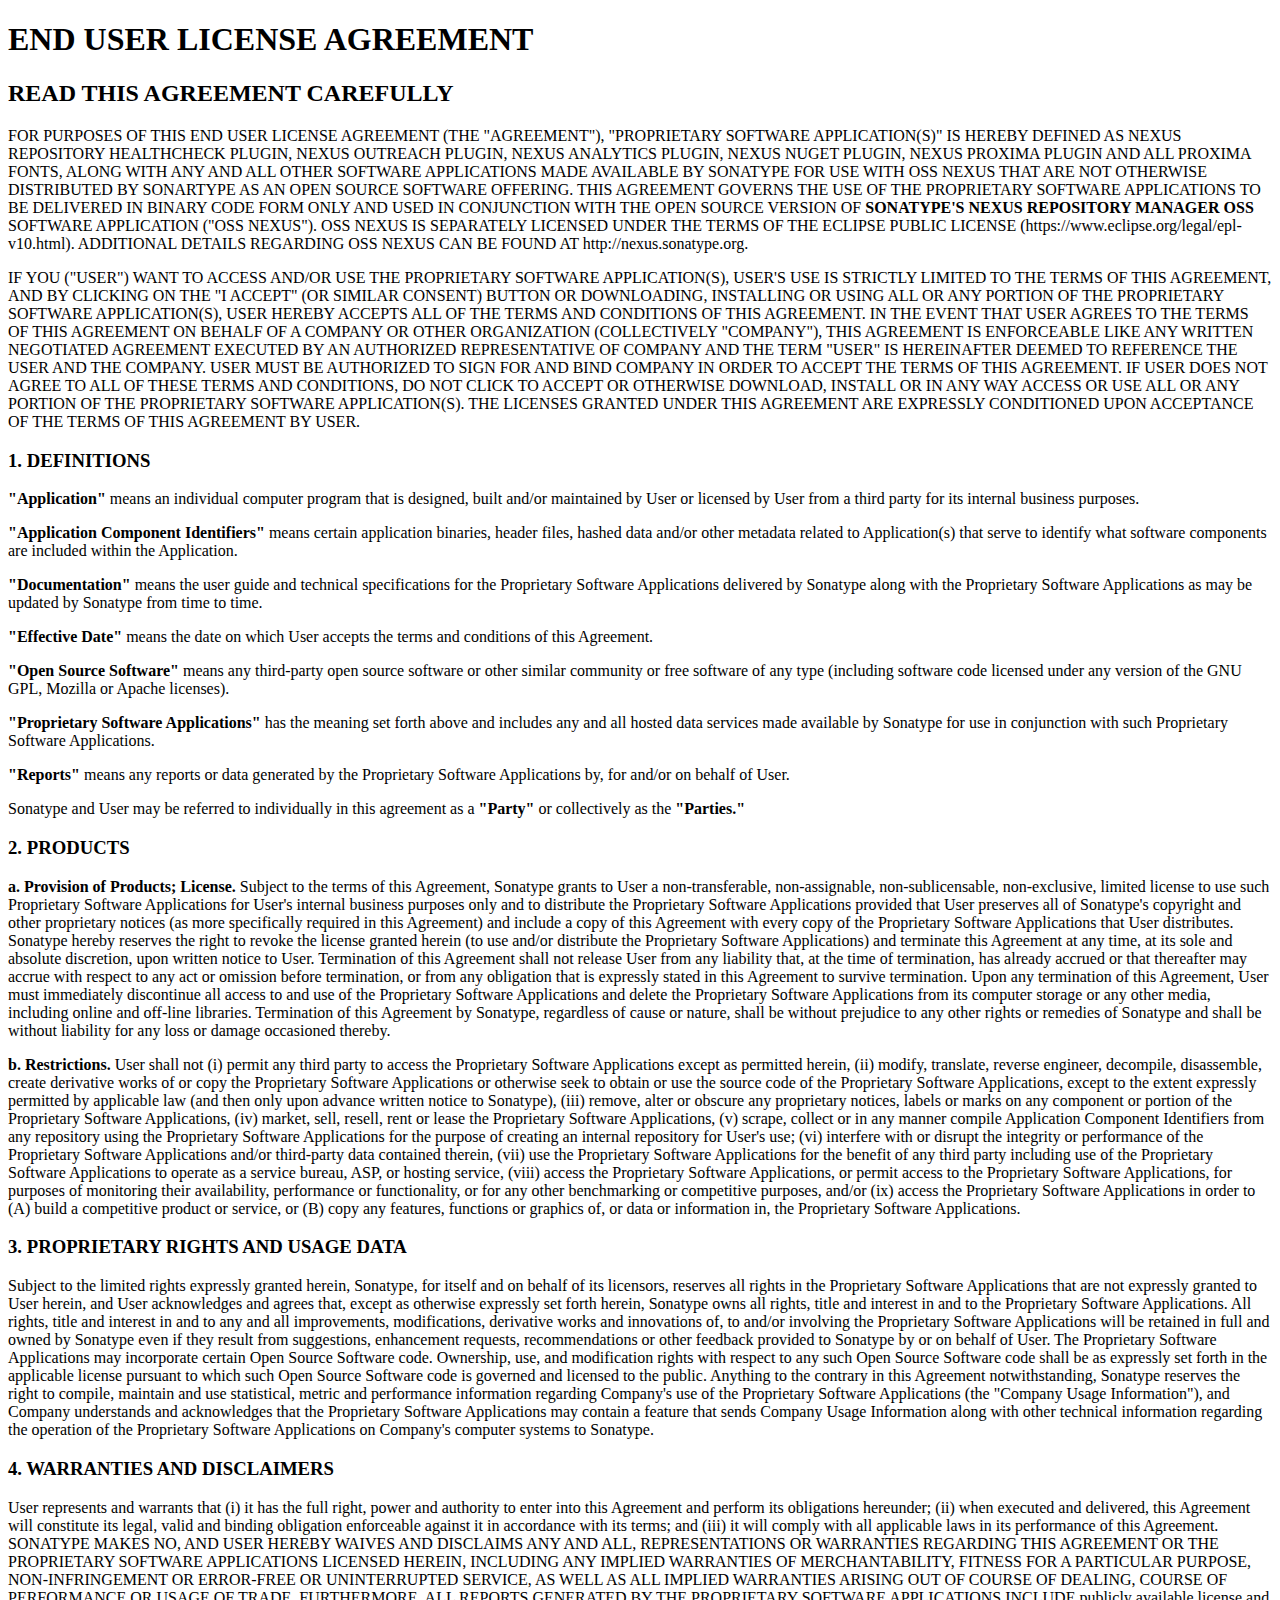
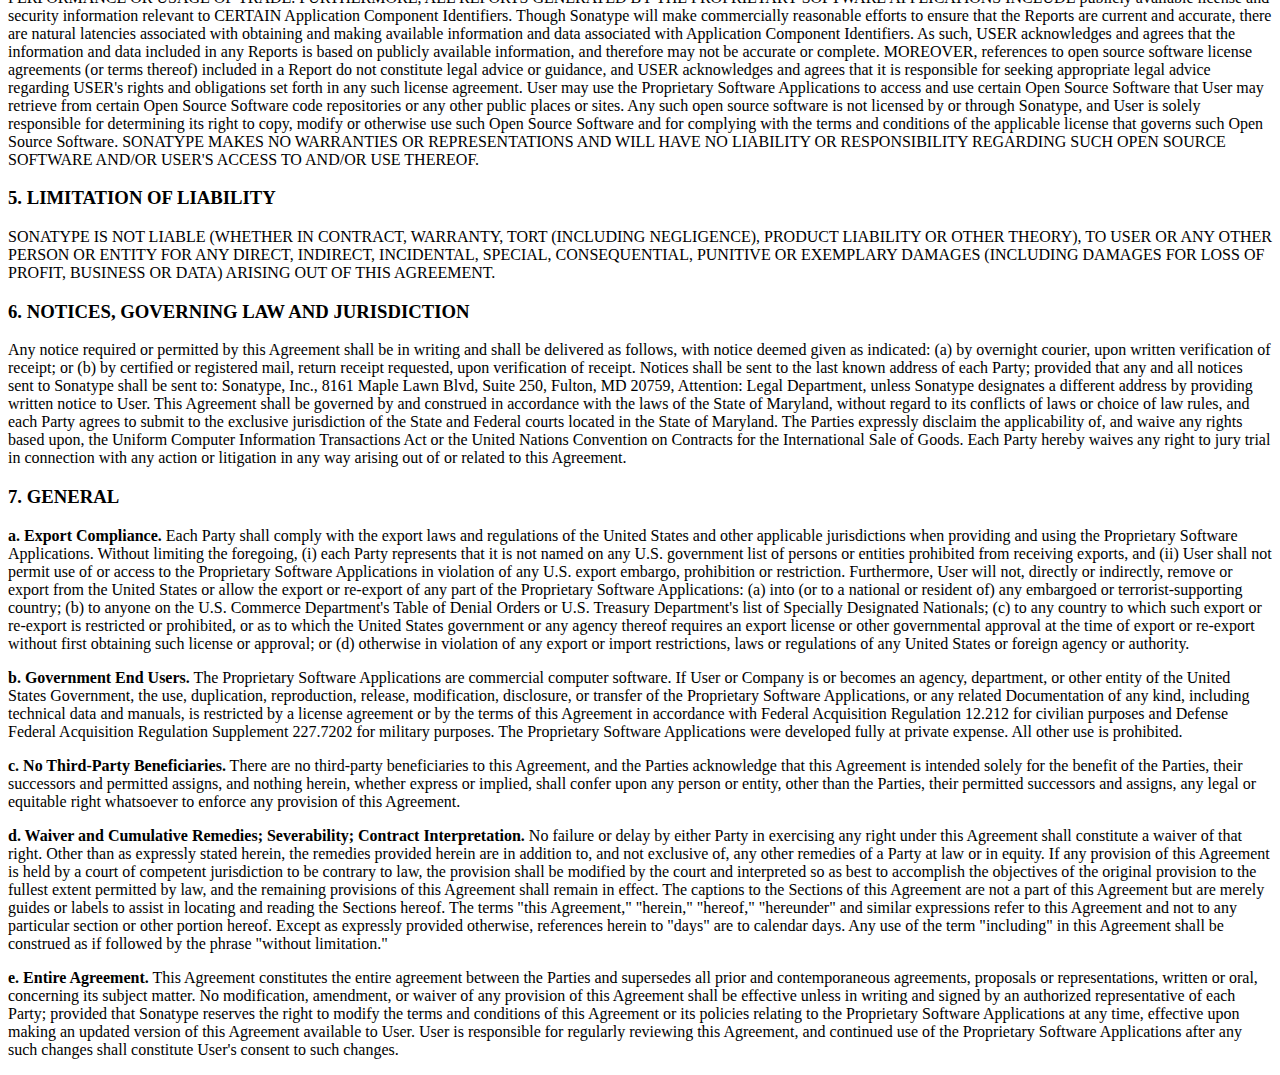
<file: nexus/nexus/.install4j/i4j_extf_9_17is1ik.html>
<!DOCTYPE html PUBLIC "-//W3C//DTD XHTML 1.0 Transitional//EN"
        "http://www.w3.org/TR/xhtml1/DTD/xhtml1-transitional.dtd">
<html lang="en" xmlns="http://www.w3.org/1999/xhtml">
<head>
  <meta http-equiv="Content-Type" content="text/html; charset=UTF-8"/>
</head>
<body>
<h1 id="end-user-license-agreement">END USER LICENSE AGREEMENT</h1>
<h2 id="read-this-agreement-carefully">READ THIS AGREEMENT CAREFULLY</h2>
<p>FOR PURPOSES OF THIS END USER LICENSE AGREEMENT (THE &quot;AGREEMENT&quot;), &quot;PROPRIETARY SOFTWARE
  APPLICATION(S)&quot; IS HEREBY DEFINED AS NEXUS REPOSITORY HEALTHCHECK PLUGIN, NEXUS OUTREACH PLUGIN, NEXUS ANALYTICS
  PLUGIN, NEXUS NUGET PLUGIN, NEXUS PROXIMA PLUGIN AND ALL PROXIMA FONTS, ALONG WITH ANY AND ALL OTHER SOFTWARE
  APPLICATIONS MADE AVAILABLE BY SONATYPE FOR USE WITH OSS NEXUS THAT ARE NOT OTHERWISE DISTRIBUTED BY SONARTYPE AS AN
  OPEN SOURCE SOFTWARE OFFERING. THIS AGREEMENT GOVERNS THE USE OF THE PROPRIETARY SOFTWARE APPLICATIONS TO BE DELIVERED
  IN BINARY CODE FORM ONLY AND USED IN CONJUNCTION WITH THE OPEN SOURCE VERSION OF <strong>SONATYPE'S NEXUS REPOSITORY
    MANAGER OSS</strong> SOFTWARE APPLICATION (&quot;OSS NEXUS&quot;). OSS NEXUS IS SEPARATELY LICENSED UNDER THE TERMS
  OF THE ECLIPSE PUBLIC LICENSE (https://www.eclipse.org/legal/epl-v10.html). ADDITIONAL DETAILS REGARDING OSS NEXUS CAN
  BE FOUND AT http://nexus.sonatype.org.</p>
<p>IF YOU (&quot;USER&quot;) WANT TO ACCESS AND/OR USE THE PROPRIETARY SOFTWARE APPLICATION(S), USER'S USE IS STRICTLY
  LIMITED TO THE TERMS OF THIS AGREEMENT, AND BY CLICKING ON THE &quot;I ACCEPT&quot; (OR SIMILAR CONSENT) BUTTON OR
  DOWNLOADING, INSTALLING OR USING ALL OR ANY PORTION OF THE PROPRIETARY SOFTWARE APPLICATION(S), USER HEREBY ACCEPTS
  ALL OF THE TERMS AND CONDITIONS OF THIS AGREEMENT. IN THE EVENT THAT USER AGREES TO THE TERMS OF THIS AGREEMENT ON
  BEHALF OF A COMPANY OR OTHER ORGANIZATION (COLLECTIVELY &quot;COMPANY&quot;), THIS AGREEMENT IS ENFORCEABLE LIKE ANY
  WRITTEN NEGOTIATED AGREEMENT EXECUTED BY AN AUTHORIZED REPRESENTATIVE OF COMPANY AND THE TERM &quot;USER&quot; IS
  HEREINAFTER DEEMED TO REFERENCE THE USER AND THE COMPANY. USER MUST BE AUTHORIZED TO SIGN FOR AND BIND COMPANY IN
  ORDER TO ACCEPT THE TERMS OF THIS AGREEMENT. IF USER DOES NOT AGREE TO ALL OF THESE TERMS AND CONDITIONS, DO NOT CLICK
  TO ACCEPT OR OTHERWISE DOWNLOAD, INSTALL OR IN ANY WAY ACCESS OR USE ALL OR ANY PORTION OF THE PROPRIETARY SOFTWARE
  APPLICATION(S). THE LICENSES GRANTED UNDER THIS AGREEMENT ARE EXPRESSLY CONDITIONED UPON ACCEPTANCE OF THE TERMS OF
  THIS AGREEMENT BY USER.</p>
<h3 id="definitions">1. DEFINITIONS</h3>
<p><strong>&quot;Application&quot;</strong> means an individual computer program that is designed, built and/or
  maintained by User or licensed by User from a third party for its internal business purposes.</p>
<p><strong>&quot;Application Component Identifiers&quot;</strong> means certain application binaries, header files,
  hashed data and/or other metadata related to Application(s) that serve to identify what software components are
  included within the Application.</p>
<p><strong>&quot;Documentation&quot;</strong> means the user guide and technical specifications for the Proprietary
  Software Applications delivered by Sonatype along with the Proprietary Software Applications as may be updated by
  Sonatype from time to time.</p>
<p><strong>&quot;Effective Date&quot;</strong> means the date on which User accepts the terms and conditions of this
  Agreement.</p>
<p><strong>&quot;Open Source Software&quot;</strong> means any third-party open source software or other similar
  community or free software of any type (including software code licensed under any version of the GNU GPL, Mozilla or
  Apache licenses).</p>
<p><strong>&quot;Proprietary Software Applications&quot;</strong> has the meaning set forth above and includes any and
  all hosted data services made available by Sonatype for use in conjunction with such Proprietary Software
  Applications.</p>
<p><strong>&quot;Reports&quot;</strong> means any reports or data generated by the Proprietary Software Applications by,
  for and/or on behalf of User.</p>
<p>Sonatype and User may be referred to individually in this agreement as a <strong>&quot;Party&quot;</strong> or
  collectively as the <strong>&quot;Parties.&quot;</strong></p>
<h3 id="products">2. PRODUCTS</h3>
<p><strong>a. Provision of Products; License.</strong> Subject to the terms of this Agreement, Sonatype grants to User a
  non-transferable, non-assignable, non-sublicensable, non-exclusive, limited license to use such Proprietary Software
  Applications for User's internal business purposes only and to distribute the Proprietary Software Applications
  provided that User preserves all of Sonatype's copyright and other proprietary notices (as more specifically required
  in this Agreement) and include a copy of this Agreement with every copy of the Proprietary Software Applications that
  User distributes. Sonatype hereby reserves the right to revoke the license granted herein (to use and/or distribute
  the Proprietary Software Applications) and terminate this Agreement at any time, at its sole and absolute discretion,
  upon written notice to User. Termination of this Agreement shall not release User from any liability that, at the time
  of termination, has already accrued or that thereafter may accrue with respect to any act or omission before
  termination, or from any obligation that is expressly stated in this Agreement to survive termination. Upon any
  termination of this Agreement, User must immediately discontinue all access to and use of the Proprietary Software
  Applications and delete the Proprietary Software Applications from its computer storage or any other media, including
  online and off-line libraries. Termination of this Agreement by Sonatype, regardless of cause or nature, shall be
  without prejudice to any other rights or remedies of Sonatype and shall be without liability for any loss or damage
  occasioned thereby.</p>
<p><strong>b. Restrictions.</strong> User shall not (i) permit any third party to access the Proprietary Software
  Applications except as permitted herein, (ii) modify, translate, reverse engineer, decompile, disassemble, create
  derivative works of or copy the Proprietary Software Applications or otherwise seek to obtain or use the source code
  of the Proprietary Software Applications, except to the extent expressly permitted by applicable law (and then only
  upon advance written notice to Sonatype), (iii) remove, alter or obscure any proprietary notices, labels or marks on
  any component or portion of the Proprietary Software Applications, (iv) market, sell, resell, rent or lease the
  Proprietary Software Applications, (v) scrape, collect or in any manner compile Application Component Identifiers from
  any repository using the Proprietary Software Applications for the purpose of creating an internal repository for
  User's use; (vi) interfere with or disrupt the integrity or performance of the Proprietary Software Applications
  and/or third-party data contained therein, (vii) use the Proprietary Software Applications for the benefit of any
  third party including use of the Proprietary Software Applications to operate as a service bureau, ASP, or hosting
  service, (viii) access the Proprietary Software Applications, or permit access to the Proprietary Software
  Applications, for purposes of monitoring their availability, performance or functionality, or for any other
  benchmarking or competitive purposes, and/or (ix) access the Proprietary Software Applications in order to (A) build a
  competitive product or service, or (B) copy any features, functions or graphics of, or data or information in, the
  Proprietary Software Applications.</p>
<h3 id="proprietary-rights-and-usage-data">3. PROPRIETARY RIGHTS AND USAGE DATA</h3>
<p>Subject to the limited rights expressly granted herein, Sonatype, for itself and on behalf of its licensors, reserves
  all rights in the Proprietary Software Applications that are not expressly granted to User herein, and User
  acknowledges and agrees that, except as otherwise expressly set forth herein, Sonatype owns all rights, title and
  interest in and to the Proprietary Software Applications. All rights, title and interest in and to any and all
  improvements, modifications, derivative works and innovations of, to and/or involving the Proprietary Software
  Applications will be retained in full and owned by Sonatype even if they result from suggestions, enhancement
  requests, recommendations or other feedback provided to Sonatype by or on behalf of User. The Proprietary Software
  Applications may incorporate certain Open Source Software code. Ownership, use, and modification rights with respect
  to any such Open Source Software code shall be as expressly set forth in the applicable license pursuant to which such
  Open Source Software code is governed and licensed to the public. Anything to the contrary in this Agreement
  notwithstanding, Sonatype reserves the right to compile, maintain and use statistical, metric and performance
  information regarding Company's use of the Proprietary Software Applications (the &quot;Company Usage Information&quot;),
  and Company understands and acknowledges that the Proprietary Software Applications may contain a feature that sends
  Company Usage Information along with other technical information regarding the operation of the Proprietary Software
  Applications on Company's computer systems to Sonatype.</p>
<h3 id="warranties-and-disclaimers">4. WARRANTIES AND DISCLAIMERS</h3>
<p>User represents and warrants that (i) it has the full right, power and authority to enter into this Agreement and
  perform its obligations hereunder; (ii) when executed and delivered, this Agreement will constitute its legal, valid
  and binding obligation enforceable against it in accordance with its terms; and (iii) it will comply with all
  applicable laws in its performance of this Agreement. SONATYPE MAKES NO, AND USER HEREBY WAIVES AND DISCLAIMS ANY AND
  ALL, REPRESENTATIONS OR WARRANTIES REGARDING THIS AGREEMENT OR THE PROPRIETARY SOFTWARE APPLICATIONS LICENSED HEREIN,
  INCLUDING ANY IMPLIED WARRANTIES OF MERCHANTABILITY, FITNESS FOR A PARTICULAR PURPOSE, NON-INFRINGEMENT OR ERROR-FREE
  OR UNINTERRUPTED SERVICE, AS WELL AS ALL IMPLIED WARRANTIES ARISING OUT OF COURSE OF DEALING, COURSE OF PERFORMANCE OR
  USAGE OF TRADE. FURTHERMORE, ALL REPORTS GENERATED BY THE PROPRIETARY SOFTWARE APPLICATIONS INCLUDE publicly available
  license and security information relevant to CERTAIN Application Component Identifiers. Though Sonatype will make
  commercially reasonable efforts to ensure that the Reports are current and accurate, there are natural latencies
  associated with obtaining and making available information and data associated with Application Component Identifiers.
  As such, USER acknowledges and agrees that the information and data included in any Reports is based on publicly
  available information, and therefore may not be accurate or complete. MOREOVER, references to open source software
  license agreements (or terms thereof) included in a Report do not constitute legal advice or guidance, and USER
  acknowledges and agrees that it is responsible for seeking appropriate legal advice regarding USER's rights and
  obligations set forth in any such license agreement. User may use the Proprietary Software Applications to access and
  use certain Open Source Software that User may retrieve from certain Open Source Software code repositories or any
  other public places or sites. Any such open source software is not licensed by or through Sonatype, and User is solely
  responsible for determining its right to copy, modify or otherwise use such Open Source Software and for complying
  with the terms and conditions of the applicable license that governs such Open Source Software. SONATYPE MAKES NO
  WARRANTIES OR REPRESENTATIONS AND WILL HAVE NO LIABILITY OR RESPONSIBILITY REGARDING SUCH OPEN SOURCE SOFTWARE AND/OR
  USER'S ACCESS TO AND/OR USE THEREOF.</p>
<h3 id="limitation-of-liability">5. LIMITATION OF LIABILITY</h3>
<p>SONATYPE IS NOT LIABLE (WHETHER IN CONTRACT, WARRANTY, TORT (INCLUDING NEGLIGENCE), PRODUCT LIABILITY OR OTHER
  THEORY), TO USER OR ANY OTHER PERSON OR ENTITY FOR ANY DIRECT, INDIRECT, INCIDENTAL, SPECIAL, CONSEQUENTIAL, PUNITIVE
  OR EXEMPLARY DAMAGES (INCLUDING DAMAGES FOR LOSS OF PROFIT, BUSINESS OR DATA) ARISING OUT OF THIS AGREEMENT.</p>
<h3 id="notices-governing-law-and-jurisdiction">6. NOTICES, GOVERNING LAW AND JURISDICTION</h3>
<p>Any notice required or permitted by this Agreement shall be in writing and shall be delivered as follows, with notice
  deemed given as indicated: (a) by overnight courier, upon written verification of receipt; or (b) by certified or
  registered mail, return receipt requested, upon verification of receipt. Notices shall be sent to the last known
  address of each Party; provided that any and all notices sent to Sonatype shall be sent to: Sonatype, Inc., 8161 Maple
  Lawn Blvd, Suite 250, Fulton, MD 20759, Attention: Legal Department, unless Sonatype designates a different address by
  providing written notice to User. This Agreement shall be governed by and construed in accordance with the laws of the
  State of Maryland, without regard to its conflicts of laws or choice of law rules, and each Party agrees to submit to
  the exclusive jurisdiction of the State and Federal courts located in the State of Maryland. The Parties expressly
  disclaim the applicability of, and waive any rights based upon, the Uniform Computer Information Transactions Act or
  the United Nations Convention on Contracts for the International Sale of Goods. Each Party hereby waives any right to
  jury trial in connection with any action or litigation in any way arising out of or related to this Agreement.</p>
<h3 id="general">7. GENERAL</h3>
<p><strong>a. Export Compliance.</strong> Each Party shall comply with the export laws and regulations of the United
  States and other applicable jurisdictions when providing and using the Proprietary Software Applications. Without
  limiting the foregoing, (i) each Party represents that it is not named on any U.S. government list of persons or
  entities prohibited from receiving exports, and (ii) User shall not permit use of or access to the Proprietary
  Software Applications in violation of any U.S. export embargo, prohibition or restriction. Furthermore, User will not,
  directly or indirectly, remove or export from the United States or allow the export or re-export of any part of the
  Proprietary Software Applications: (a) into (or to a national or resident of) any embargoed or terrorist-supporting
  country; (b) to anyone on the U.S. Commerce Department's Table of Denial Orders or U.S. Treasury Department's list of
  Specially Designated Nationals; (c) to any country to which such export or re-export is restricted or prohibited, or
  as to which the United States government or any agency thereof requires an export license or other governmental
  approval at the time of export or re-export without first obtaining such license or approval; or (d) otherwise in
  violation of any export or import restrictions, laws or regulations of any United States or foreign agency or
  authority.</p>
<p><strong>b. Government End Users.</strong> The Proprietary Software Applications are commercial computer software. If
  User or Company is or becomes an agency, department, or other entity of the United States Government, the use,
  duplication, reproduction, release, modification, disclosure, or transfer of the Proprietary Software Applications, or
  any related Documentation of any kind, including technical data and manuals, is restricted by a license agreement or
  by the terms of this Agreement in accordance with Federal Acquisition Regulation 12.212 for civilian purposes and
  Defense Federal Acquisition Regulation Supplement 227.7202 for military purposes. The Proprietary Software
  Applications were developed fully at private expense. All other use is prohibited.</p>
<p><strong>c. No Third-Party Beneficiaries.</strong> There are no third-party beneficiaries to this Agreement, and the
  Parties acknowledge that this Agreement is intended solely for the benefit of the Parties, their successors and
  permitted assigns, and nothing herein, whether express or implied, shall confer upon any person or entity, other than
  the Parties, their permitted successors and assigns, any legal or equitable right whatsoever to enforce any provision
  of this Agreement.</p>
<p><strong>d. Waiver and Cumulative Remedies; Severability; Contract Interpretation.</strong> No failure or delay by
  either Party in exercising any right under this Agreement shall constitute a waiver of that right. Other than as
  expressly stated herein, the remedies provided herein are in addition to, and not exclusive of, any other remedies of
  a Party at law or in equity. If any provision of this Agreement is held by a court of competent jurisdiction to be
  contrary to law, the provision shall be modified by the court and interpreted so as best to accomplish the objectives
  of the original provision to the fullest extent permitted by law, and the remaining provisions of this Agreement shall
  remain in effect. The captions to the Sections of this Agreement are not a part of this Agreement but are merely
  guides or labels to assist in locating and reading the Sections hereof. The terms &quot;this Agreement,&quot; &quot;herein,&quot;
  &quot;hereof,&quot; &quot;hereunder&quot; and similar expressions refer to this Agreement and not to any particular
  section or other portion hereof. Except as expressly provided otherwise, references herein to &quot;days&quot; are to
  calendar days. Any use of the term &quot;including&quot; in this Agreement shall be construed as if followed by the
  phrase &quot;without limitation.&quot;</p>
<p><strong>e. Entire Agreement.</strong> This Agreement constitutes the entire agreement between the Parties and
  supersedes all prior and contemporaneous agreements, proposals or representations, written or oral, concerning its
  subject matter. No modification, amendment, or waiver of any provision of this Agreement shall be effective unless in
  writing and signed by an authorized representative of each Party; provided that Sonatype reserves the right to modify
  the terms and conditions of this Agreement or its policies relating to the Proprietary Software Applications at any
  time, effective upon making an updated version of this Agreement available to User. User is responsible for regularly
  reviewing this Agreement, and continued use of the Proprietary Software Applications after any such changes shall
  constitute User's consent to such changes.</p>
</body>
</html>
</file>
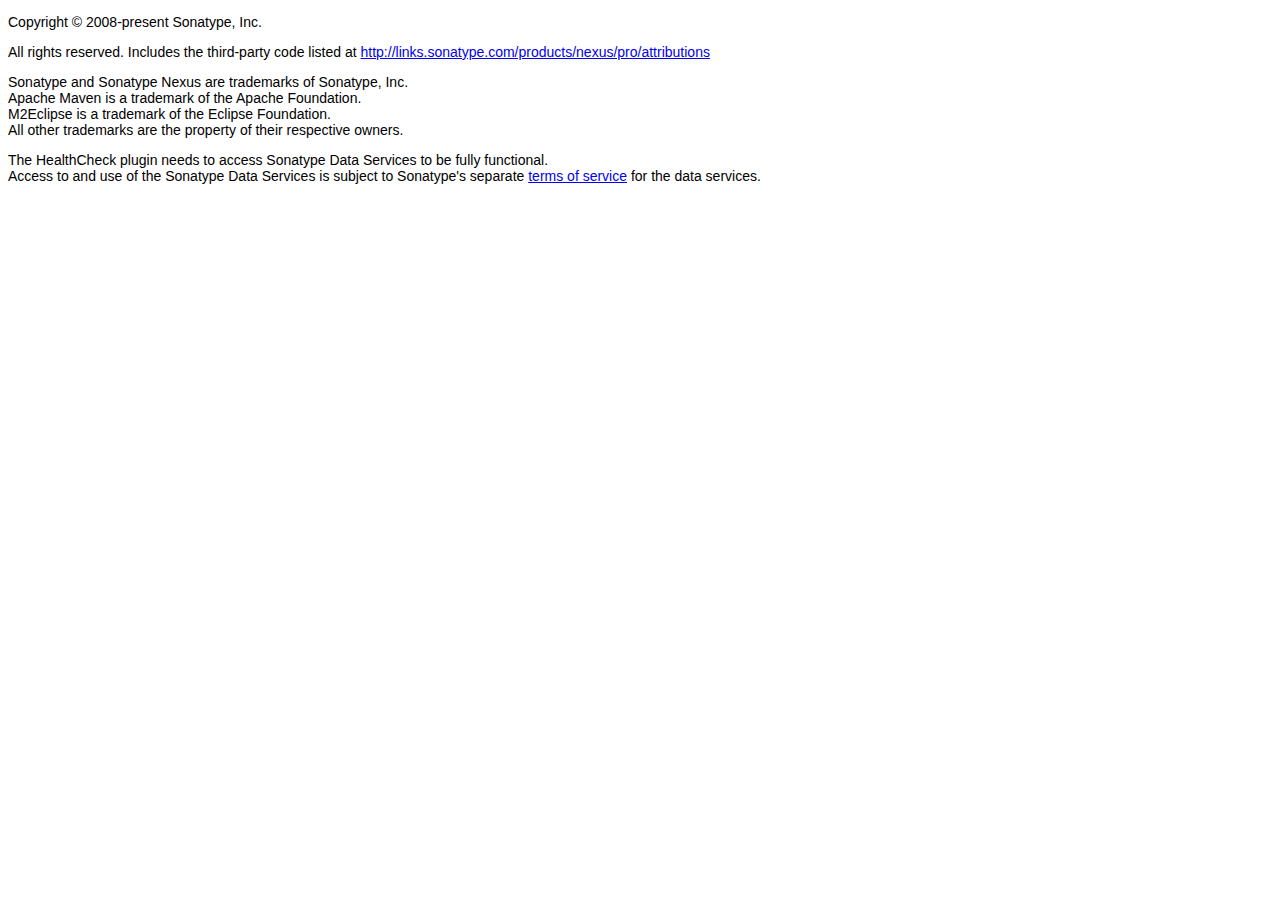
<file: nexus/nexus/public/COPYRIGHT.html>
<?xml version="1.0" encoding="UTF-8"?>
<!DOCTYPE html>
<html>
<head>
  <title>Copyright</title>
  <style type="text/css">
    body {
      font-family: arial, tahoma, verdana, helvetica, sans-serif;
      font-size: 14px;
    }
  </style>
</head>
<body>
<p>
  Copyright &copy; 2008-present Sonatype, Inc.
</p>

<p>
  All rights reserved. Includes the third-party code listed at
  <a href="http://links.sonatype.com/products/nexus/pro/attributions" target="_blank">http://links.sonatype.com/products/nexus/pro/attributions</a>
</p>

<p>
  Sonatype and Sonatype Nexus are trademarks of Sonatype, Inc.
  <br/>
  Apache Maven is a trademark of the Apache Foundation.
  <br/>
  M2Eclipse is a trademark of the Eclipse Foundation.
  <br/>
  All other trademarks are the property of their respective owners.
</p>

<p>
  The HealthCheck plugin needs to access Sonatype Data Services to be fully functional.
  <br/>
  Access to and use of the Sonatype Data Services is subject to Sonatype's separate
  <a href="http://links.sonatype.com/products/clm/tos" target="_blank">terms of service</a> for the data services.
</p>
</body>
</html>
</file>
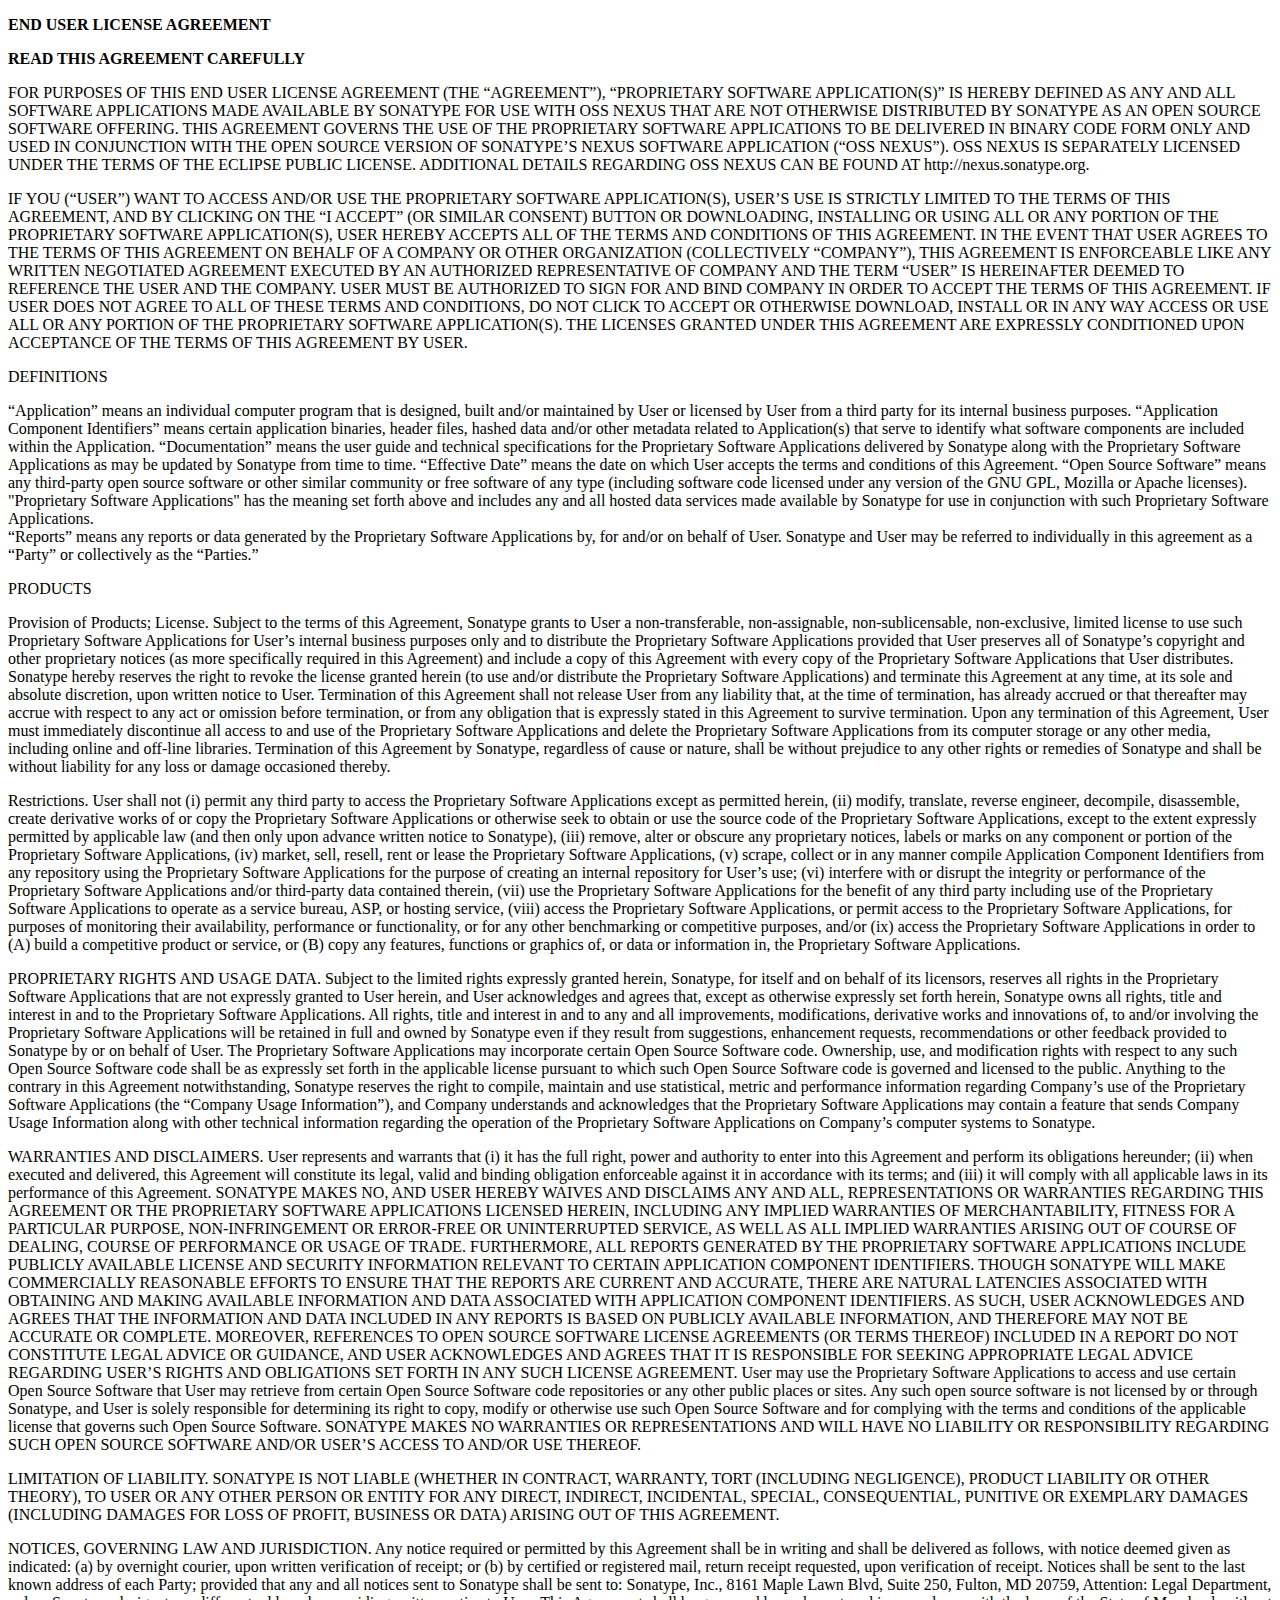
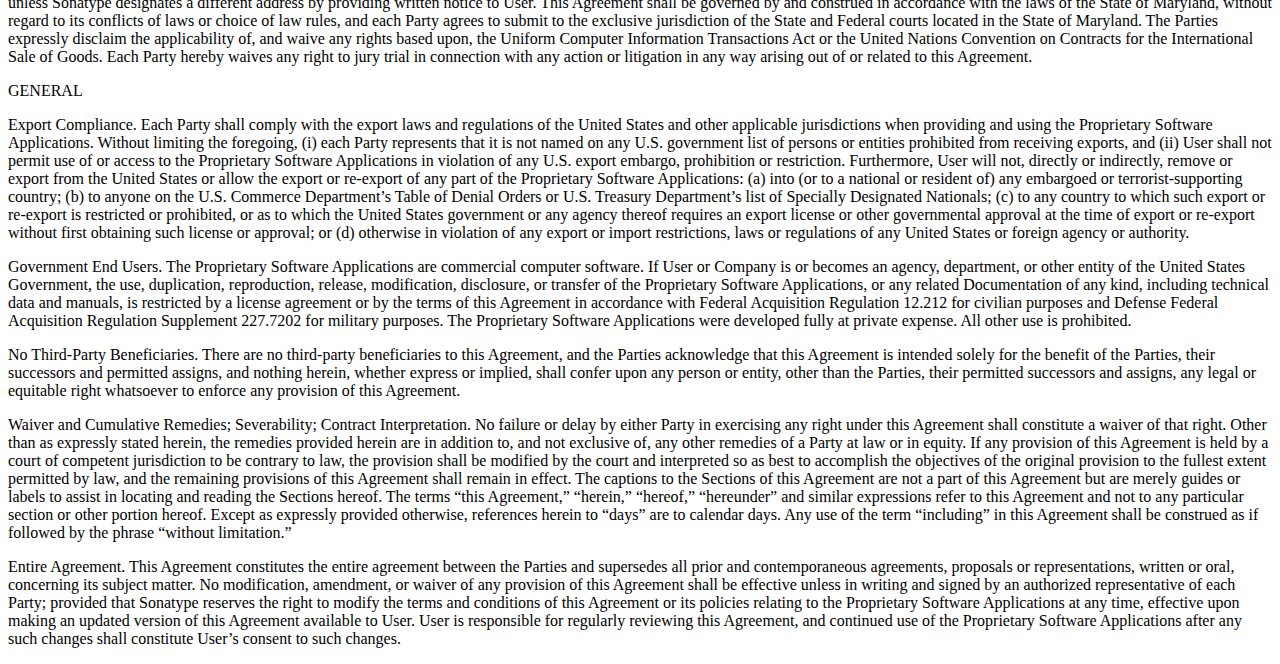
<file: nexus/nexus/public/OSS-LICENSE.html>
<!DOCTYPE html>
<html lang="en">
<head>
</head>
<body>
<p><strong>END USER LICENSE AGREEMENT</strong></p>
<p><strong>READ THIS AGREEMENT CAREFULLY</strong></p>
<p>FOR PURPOSES OF THIS END USER LICENSE AGREEMENT (THE “AGREEMENT”), “PROPRIETARY SOFTWARE APPLICATION(S)” IS HEREBY DEFINED AS ANY AND ALL SOFTWARE APPLICATIONS MADE AVAILABLE BY SONATYPE FOR USE WITH OSS NEXUS THAT ARE NOT OTHERWISE DISTRIBUTED BY SONATYPE AS AN OPEN SOURCE SOFTWARE OFFERING. THIS AGREEMENT GOVERNS THE USE OF THE PROPRIETARY SOFTWARE APPLICATIONS TO BE DELIVERED IN BINARY CODE FORM ONLY AND USED IN CONJUNCTION WITH THE OPEN SOURCE VERSION OF SONATYPE’S NEXUS SOFTWARE APPLICATION (“OSS NEXUS”). OSS NEXUS IS SEPARATELY LICENSED UNDER THE TERMS OF THE ECLIPSE PUBLIC LICENSE. ADDITIONAL DETAILS REGARDING OSS NEXUS CAN BE FOUND AT http://nexus.sonatype.org. </p>
<p>IF YOU (“USER”) WANT TO ACCESS AND/OR USE THE PROPRIETARY SOFTWARE APPLICATION(S), USER’S USE IS STRICTLY LIMITED TO THE TERMS OF THIS AGREEMENT, AND BY CLICKING ON THE “I ACCEPT” (OR SIMILAR CONSENT) BUTTON OR DOWNLOADING, INSTALLING OR USING ALL OR ANY PORTION OF THE PROPRIETARY SOFTWARE APPLICATION(S), USER HEREBY ACCEPTS ALL OF THE TERMS AND CONDITIONS OF THIS AGREEMENT. IN THE EVENT THAT USER AGREES TO THE TERMS OF THIS AGREEMENT ON BEHALF OF A COMPANY OR OTHER ORGANIZATION (COLLECTIVELY “COMPANY”), THIS AGREEMENT IS ENFORCEABLE LIKE ANY WRITTEN NEGOTIATED AGREEMENT EXECUTED BY AN AUTHORIZED REPRESENTATIVE OF COMPANY AND THE TERM “USER” IS HEREINAFTER DEEMED TO REFERENCE THE USER AND THE COMPANY. USER MUST BE AUTHORIZED TO SIGN FOR AND BIND COMPANY IN ORDER TO ACCEPT THE TERMS OF THIS AGREEMENT. IF USER DOES NOT AGREE TO ALL OF THESE TERMS AND CONDITIONS, DO NOT CLICK TO ACCEPT OR OTHERWISE DOWNLOAD, INSTALL OR IN ANY WAY ACCESS OR USE ALL OR ANY PORTION OF THE PROPRIETARY SOFTWARE APPLICATION(S). THE LICENSES GRANTED UNDER THIS AGREEMENT ARE EXPRESSLY CONDITIONED UPON ACCEPTANCE OF THE TERMS OF THIS AGREEMENT BY USER.</p>
<p>DEFINITIONS</p>
<p>“Application” means an individual computer program that is designed, built and/or maintained by User or licensed by User from a third party for its internal business purposes. “Application Component Identifiers” means certain application binaries, header files, hashed data and/or other metadata related to Application(s) that serve to identify what software components are included within the Application. “Documentation” means the user guide and technical specifications for the Proprietary Software Applications delivered by Sonatype along with the Proprietary Software Applications as may be updated by Sonatype from time to time. “Effective Date” means the date on which User accepts the terms and conditions of this Agreement. “Open Source Software” means any third-party open source software or other similar community or free software of any type (including software code licensed under any version of the GNU GPL, Mozilla or Apache licenses). "Proprietary Software Applications" has the meaning set forth above and includes any and all hosted data services made available by Sonatype for use in conjunction with such Proprietary Software Applications.<br/>“Reports” means any reports or data generated by the Proprietary Software Applications by, for and/or on behalf of User. Sonatype and User may be referred to individually in this agreement as a “Party” or collectively as the “Parties.”</p>
<p>PRODUCTS</p>
<p>Provision of Products; License. Subject to the terms of this Agreement, Sonatype grants to User a non-transferable, non-assignable, non-sublicensable, non-exclusive, limited license to use such Proprietary Software Applications for User’s internal business purposes only and to distribute the Proprietary Software Applications provided that User preserves all of Sonatype’s copyright and other proprietary notices (as more specifically required in this Agreement) and include a copy of this Agreement with every copy of the Proprietary Software Applications that User distributes. Sonatype hereby reserves the right to revoke the license granted herein (to use and/or distribute the Proprietary Software Applications) and terminate this Agreement at any time, at its sole and absolute discretion, upon written notice to User. Termination of this Agreement shall not release User from any liability that, at the time of termination, has already accrued or that thereafter may accrue with respect to any act or omission before termination, or from any obligation that is expressly stated in this Agreement to survive termination. Upon any termination of this Agreement, User must immediately discontinue all access to and use of the Proprietary Software Applications and delete the Proprietary Software Applications from its computer storage or any other media, including online and off-line libraries. Termination of this Agreement by Sonatype, regardless of cause or nature, shall be without prejudice to any other rights or remedies of Sonatype and shall be without liability for any loss or damage occasioned thereby. </p>
<p>Restrictions. User shall not (i) permit any third party to access the Proprietary Software Applications except as permitted herein, (ii) modify, translate, reverse engineer, decompile, disassemble, create derivative works of or copy the Proprietary Software Applications or otherwise seek to obtain or use the source code of the Proprietary Software Applications, except to the extent expressly permitted by applicable law (and then only upon advance written notice to Sonatype), (iii) remove, alter or obscure any proprietary notices, labels or marks on any component or portion of the Proprietary Software Applications, (iv) market, sell, resell, rent or lease the Proprietary Software Applications, (v) scrape, collect or in any manner compile Application Component Identifiers from any repository using the Proprietary Software Applications for the purpose of creating an internal repository for User’s use; (vi) interfere with or disrupt the integrity or performance of the Proprietary Software Applications and/or third-party data contained therein, (vii) use the Proprietary Software Applications for the benefit of any third party including use of the Proprietary Software Applications to operate as a service bureau, ASP, or hosting service, (viii) access the Proprietary Software Applications, or permit access to the Proprietary Software Applications, for purposes of monitoring their availability, performance or functionality, or for any other benchmarking or competitive purposes, and/or (ix) access the Proprietary Software Applications in order to (A) build a competitive product or service, or (B) copy any features, functions or graphics of, or data or information in, the Proprietary Software Applications.</p>
<p>PROPRIETARY RIGHTS AND USAGE DATA. Subject to the limited rights expressly granted herein, Sonatype, for itself and on behalf of its licensors, reserves all rights in the Proprietary Software Applications that are not expressly granted to User herein, and User acknowledges and agrees that, except as otherwise expressly set forth herein, Sonatype owns all rights, title and interest in and to the Proprietary Software Applications. All rights, title and interest in and to any and all improvements, modifications, derivative works and innovations of, to and/or involving the Proprietary Software Applications will be retained in full and owned by Sonatype even if they result from suggestions, enhancement requests, recommendations or other feedback provided to Sonatype by or on behalf of User. The Proprietary Software Applications may incorporate certain Open Source Software code. Ownership, use, and modification rights with respect to any such Open Source Software code shall be as expressly set forth in the applicable license pursuant to which such Open Source Software code is governed and licensed to the public. Anything to the contrary in this Agreement notwithstanding, Sonatype reserves the right to compile, maintain and use statistical, metric and performance information regarding Company’s use of the Proprietary Software Applications (the “Company Usage Information”), and Company understands and acknowledges that the Proprietary Software Applications may contain a feature that sends Company Usage Information along with other technical information regarding the operation of the Proprietary Software Applications on Company’s computer systems to Sonatype.</p>
<p>WARRANTIES AND DISCLAIMERS. User represents and warrants that (i) it has the full right, power and authority to enter into this Agreement and perform its obligations hereunder; (ii) when executed and delivered, this Agreement will constitute its legal, valid and binding obligation enforceable against it in accordance with its terms; and (iii) it will comply with all applicable laws in its performance of this Agreement. SONATYPE MAKES NO, AND USER HEREBY WAIVES AND DISCLAIMS ANY AND ALL, REPRESENTATIONS OR WARRANTIES REGARDING THIS AGREEMENT OR THE PROPRIETARY SOFTWARE APPLICATIONS LICENSED HEREIN, INCLUDING ANY IMPLIED WARRANTIES OF MERCHANTABILITY, FITNESS FOR A PARTICULAR PURPOSE, NON-INFRINGEMENT OR ERROR-FREE OR UNINTERRUPTED SERVICE, AS WELL AS ALL IMPLIED WARRANTIES ARISING OUT OF COURSE OF DEALING, COURSE OF PERFORMANCE OR USAGE OF TRADE. FURTHERMORE, ALL REPORTS GENERATED BY THE PROPRIETARY SOFTWARE APPLICATIONS INCLUDE PUBLICLY AVAILABLE LICENSE AND SECURITY INFORMATION RELEVANT TO CERTAIN APPLICATION COMPONENT IDENTIFIERS. THOUGH SONATYPE WILL MAKE COMMERCIALLY REASONABLE EFFORTS TO ENSURE THAT THE REPORTS ARE CURRENT AND ACCURATE, THERE ARE NATURAL LATENCIES ASSOCIATED WITH OBTAINING AND MAKING AVAILABLE INFORMATION AND DATA ASSOCIATED WITH APPLICATION COMPONENT IDENTIFIERS. AS SUCH, USER ACKNOWLEDGES AND AGREES THAT THE INFORMATION AND DATA INCLUDED IN ANY REPORTS IS BASED ON PUBLICLY AVAILABLE INFORMATION, AND THEREFORE MAY NOT BE ACCURATE OR COMPLETE. MOREOVER, REFERENCES TO OPEN SOURCE SOFTWARE LICENSE AGREEMENTS (OR TERMS THEREOF) INCLUDED IN A REPORT DO NOT CONSTITUTE LEGAL ADVICE OR GUIDANCE, AND USER ACKNOWLEDGES AND AGREES THAT IT IS RESPONSIBLE FOR SEEKING APPROPRIATE LEGAL ADVICE REGARDING USER’S RIGHTS AND OBLIGATIONS SET FORTH IN ANY SUCH LICENSE AGREEMENT. User may use the Proprietary Software Applications to access and use certain Open Source Software that User may retrieve from certain Open Source Software code repositories or any other public places or sites. Any such open source software is not licensed by or through Sonatype, and User is solely responsible for determining its right to copy, modify or otherwise use such Open Source Software and for complying with the terms and conditions of the applicable license that governs such Open Source Software. SONATYPE MAKES NO WARRANTIES OR REPRESENTATIONS AND WILL HAVE NO LIABILITY OR RESPONSIBILITY REGARDING SUCH OPEN SOURCE SOFTWARE AND/OR USER’S ACCESS TO AND/OR USE THEREOF.</p>
<p>LIMITATION OF LIABILITY. SONATYPE IS NOT LIABLE (WHETHER IN CONTRACT, WARRANTY, TORT (INCLUDING NEGLIGENCE), PRODUCT LIABILITY OR OTHER THEORY), TO USER OR ANY OTHER PERSON OR ENTITY FOR ANY DIRECT, INDIRECT, INCIDENTAL, SPECIAL, CONSEQUENTIAL, PUNITIVE OR EXEMPLARY DAMAGES (INCLUDING DAMAGES FOR LOSS OF PROFIT, BUSINESS OR DATA) ARISING OUT OF THIS AGREEMENT. </p>
<p>NOTICES, GOVERNING LAW AND JURISDICTION. Any notice required or permitted by this Agreement shall be in writing and shall be delivered as follows, with notice deemed given as indicated: (a) by overnight courier, upon written verification of receipt; or (b) by certified or registered mail, return receipt requested, upon verification of receipt. Notices shall be sent to the last known address of each Party; provided that any and all notices sent to Sonatype shall be sent to: Sonatype, Inc., 8161 Maple Lawn Blvd, Suite 250, Fulton, MD 20759, Attention: Legal Department, unless Sonatype designates a different address by providing written notice to User. This Agreement shall be governed by and construed in accordance with the laws of the State of Maryland, without regard to its conflicts of laws or choice of law rules, and each Party agrees to submit to the exclusive jurisdiction of the State and Federal courts located in the State of Maryland. The Parties expressly disclaim the applicability of, and waive any rights based upon, the Uniform Computer Information Transactions Act or the United Nations Convention on Contracts for the International Sale of Goods. Each Party hereby waives any right to jury trial in connection with any action or litigation in any way arising out of or related to this Agreement.</p>
<p>GENERAL</p>
<p>Export Compliance. Each Party shall comply with the export laws and regulations of the United States and other applicable jurisdictions when providing and using the Proprietary Software Applications. Without limiting the foregoing, (i) each Party represents that it is not named on any U.S. government list of persons or entities prohibited from receiving exports, and (ii) User shall not permit use of or access to the Proprietary Software Applications in violation of any U.S. export embargo, prohibition or restriction. Furthermore, User will not, directly or indirectly, remove or export from the United States or allow the export or re-export of any part of the Proprietary Software Applications: (a) into (or to a national or resident of) any embargoed or terrorist-supporting country; (b) to anyone on the U.S. Commerce Department’s Table of Denial Orders or U.S. Treasury Department’s list of Specially Designated Nationals; (c) to any country to which such export or re-export is restricted or prohibited, or as to which the United States government or any agency thereof requires an export license or other governmental approval at the time of export or re-export without first obtaining such license or approval; or (d) otherwise in violation of any export or import restrictions, laws or regulations of any United States or foreign agency or authority. </p>
<p>Government End Users. The Proprietary Software Applications are commercial computer software. If User or Company is or becomes an agency, department, or other entity of the United States Government, the use, duplication, reproduction, release, modification, disclosure, or transfer of the Proprietary Software Applications, or any related Documentation of any kind, including technical data and manuals, is restricted by a license agreement or by the terms of this Agreement in accordance with Federal Acquisition Regulation 12.212 for civilian purposes and Defense Federal Acquisition Regulation Supplement 227.7202 for military purposes. The Proprietary Software Applications were developed fully at private expense. All other use is prohibited.</p>
<p>No Third-Party Beneficiaries. There are no third-party beneficiaries to this Agreement, and the Parties acknowledge that this Agreement is intended solely for the benefit of the Parties, their successors and permitted assigns, and nothing herein, whether express or implied, shall confer upon any person or entity, other than the Parties, their permitted successors and assigns, any legal or equitable right whatsoever to enforce any provision of this Agreement.</p>
<p>Waiver and Cumulative Remedies; Severability; Contract Interpretation. No failure or delay by either Party in exercising any right under this Agreement shall constitute a waiver of that right. Other than as expressly stated herein, the remedies provided herein are in addition to, and not exclusive of, any other remedies of a Party at law or in equity. If any provision of this Agreement is held by a court of competent jurisdiction to be contrary to law, the provision shall be modified by the court and interpreted so as best to accomplish the objectives of the original provision to the fullest extent permitted by law, and the remaining provisions of this Agreement shall remain in effect. The captions to the Sections of this Agreement are not a part of this Agreement but are merely guides or labels to assist in locating and reading the Sections hereof. The terms “this Agreement,” “herein,” “hereof,” “hereunder” and similar expressions refer to this Agreement and not to any particular section or other portion hereof. Except as expressly provided otherwise, references herein to “days” are to calendar days. Any use of the term “including” in this Agreement shall be construed as if followed by the phrase “without limitation.”</p>
<p>Entire Agreement. This Agreement constitutes the entire agreement between the Parties and supersedes all prior and contemporaneous agreements, proposals or representations, written or oral, concerning its subject matter. No modification, amendment, or waiver of any provision of this Agreement shall be effective unless in writing and signed by an authorized representative of each Party; provided that Sonatype reserves the right to modify the terms and conditions of this Agreement or its policies relating to the Proprietary Software Applications at any time, effective upon making an updated version of this Agreement available to User. User is responsible for regularly reviewing this Agreement, and continued use of the Proprietary Software Applications after any such changes shall constitute User’s consent to such changes. </p></body>
<footer>
</footer>
</html>
</file>
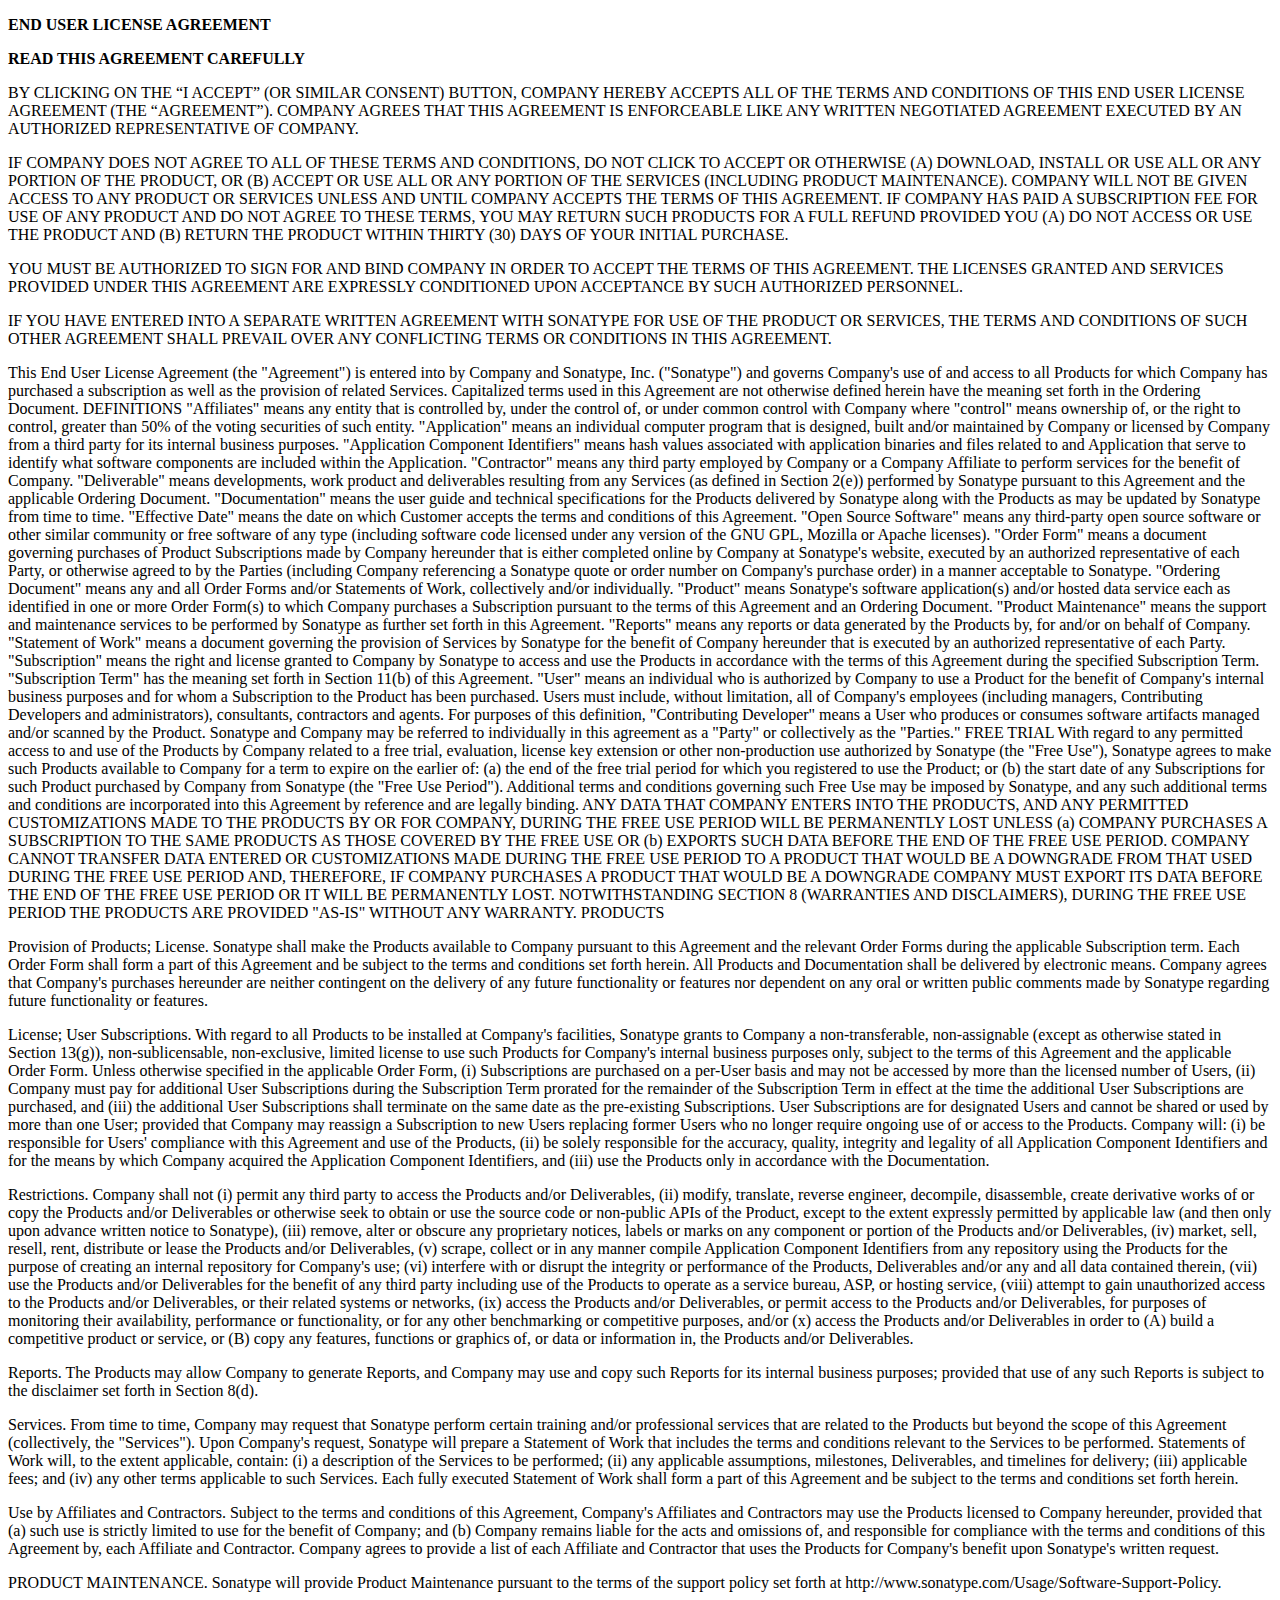
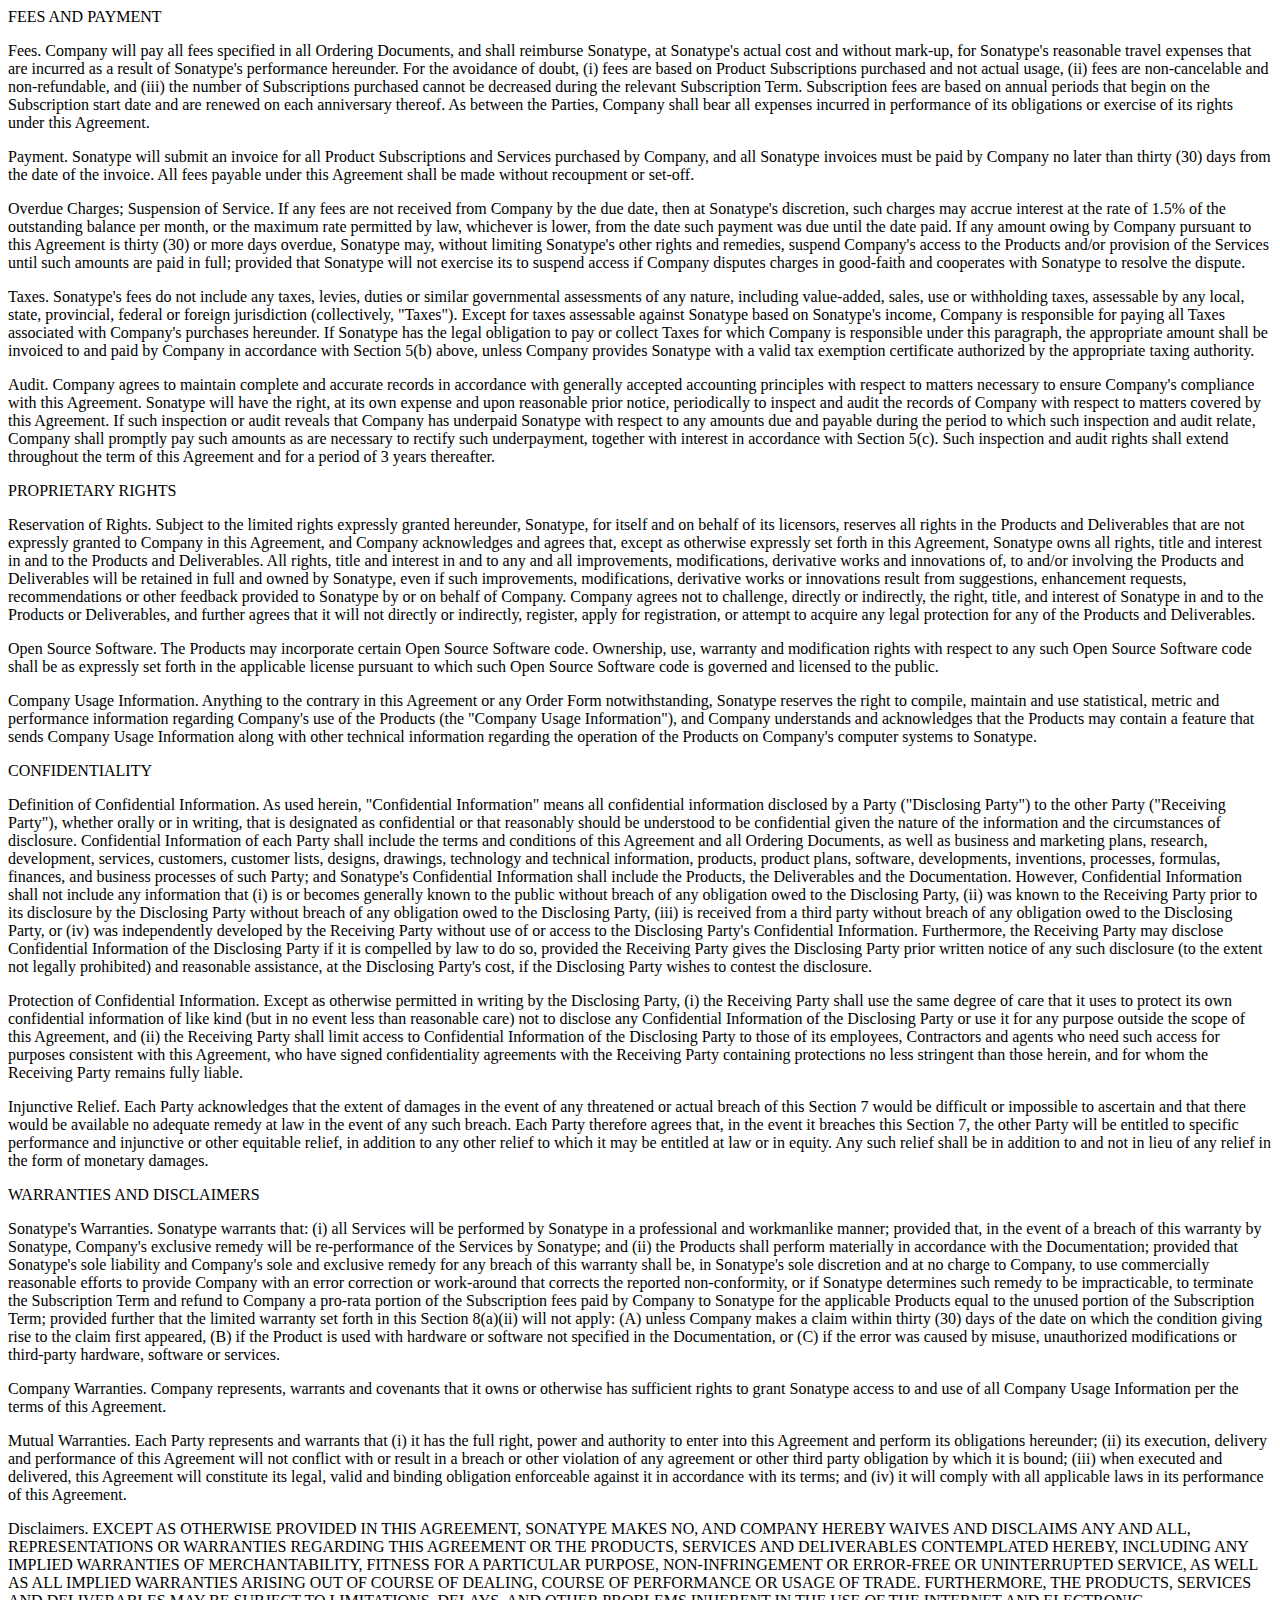
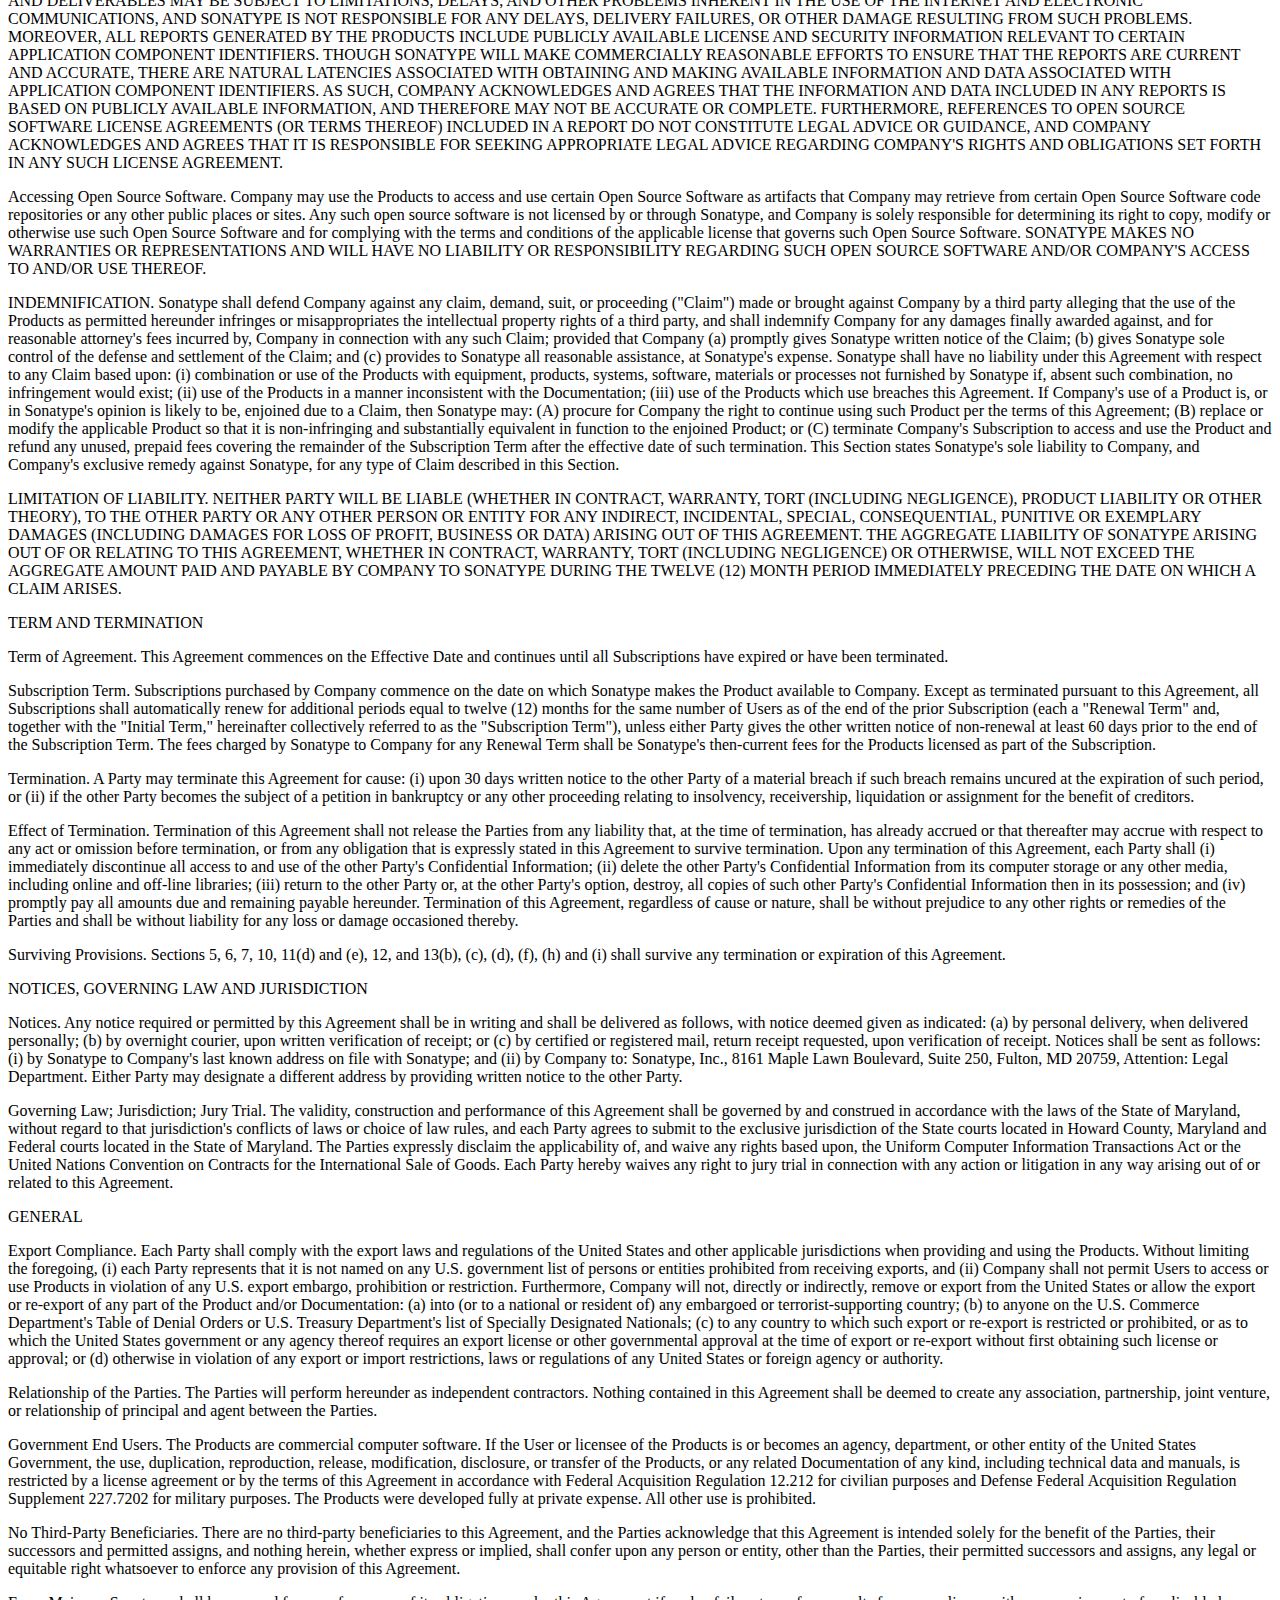
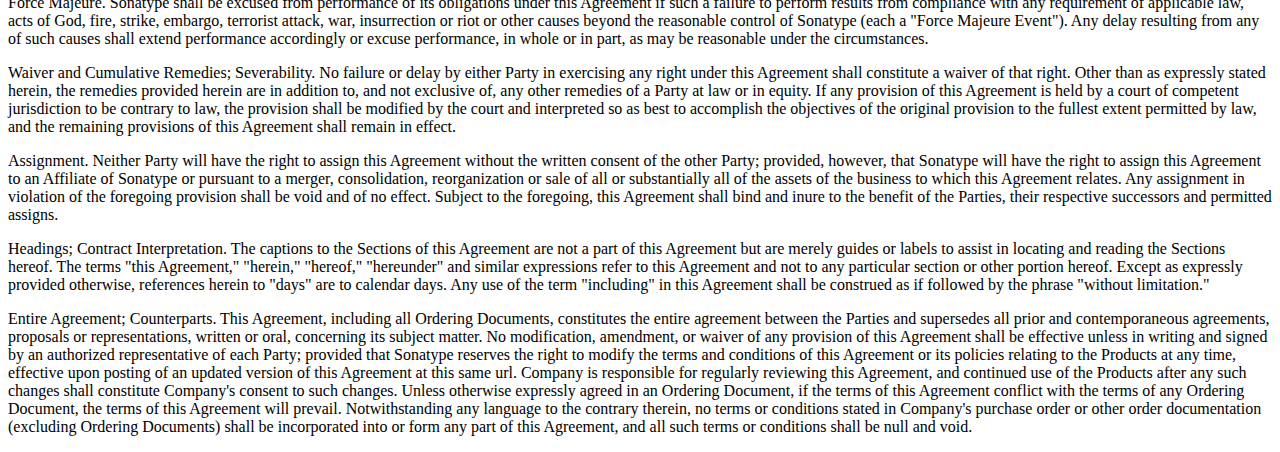
<file: nexus/nexus/public/PRO-LICENSE.html>
<!DOCTYPE html>
<html lang="en">
<head>
</head>
<body>
<p><strong>END USER LICENSE AGREEMENT</strong></p>
<p><strong>READ THIS AGREEMENT CAREFULLY</strong></p>
<p>BY CLICKING ON THE “I ACCEPT” (OR SIMILAR CONSENT) BUTTON, COMPANY HEREBY ACCEPTS ALL OF THE TERMS AND CONDITIONS OF THIS END USER LICENSE AGREEMENT (THE “AGREEMENT”). COMPANY AGREES THAT THIS AGREEMENT IS ENFORCEABLE LIKE ANY WRITTEN NEGOTIATED AGREEMENT EXECUTED BY AN AUTHORIZED REPRESENTATIVE OF COMPANY.</p>
<p>IF COMPANY DOES NOT AGREE TO ALL OF THESE TERMS AND CONDITIONS, DO NOT CLICK TO ACCEPT OR OTHERWISE (A) DOWNLOAD, INSTALL OR USE ALL OR ANY PORTION OF THE PRODUCT, OR (B) ACCEPT OR USE ALL OR ANY PORTION OF THE SERVICES (INCLUDING PRODUCT MAINTENANCE). COMPANY WILL NOT BE GIVEN ACCESS TO ANY PRODUCT OR SERVICES UNLESS AND UNTIL COMPANY ACCEPTS THE TERMS OF THIS AGREEMENT. IF COMPANY HAS PAID A SUBSCRIPTION FEE FOR USE OF ANY PRODUCT AND DO NOT AGREE TO THESE TERMS, YOU MAY RETURN SUCH PRODUCTS FOR A FULL REFUND PROVIDED YOU (A) DO NOT ACCESS OR USE THE PRODUCT AND (B) RETURN THE PRODUCT WITHIN THIRTY (30) DAYS OF YOUR INITIAL PURCHASE. </p>
<p>YOU MUST BE AUTHORIZED TO SIGN FOR AND BIND COMPANY IN ORDER TO ACCEPT THE TERMS OF THIS AGREEMENT. THE LICENSES GRANTED AND SERVICES PROVIDED UNDER THIS AGREEMENT ARE EXPRESSLY CONDITIONED UPON ACCEPTANCE BY SUCH AUTHORIZED PERSONNEL.</p>
<p>IF YOU HAVE ENTERED INTO A SEPARATE WRITTEN AGREEMENT WITH SONATYPE FOR USE OF THE PRODUCT OR SERVICES, THE TERMS AND CONDITIONS OF SUCH OTHER AGREEMENT SHALL PREVAIL OVER ANY CONFLICTING TERMS OR CONDITIONS IN THIS AGREEMENT. </p>
<p>This End User License Agreement (the "Agreement") is entered into by Company and Sonatype, Inc. ("Sonatype") and governs Company's use of and access to all Products for which Company has purchased a subscription as well as the provision of related Services. Capitalized terms used in this Agreement are not otherwise defined herein have the meaning set forth in the Ordering Document. DEFINITIONS "Affiliates" means any entity that is controlled by, under the control of, or under common control with Company where "control" means ownership of, or the right to control, greater than 50% of the voting securities of such entity. "Application" means an individual computer program that is designed, built and/or maintained by Company or licensed by Company from a third party for its internal business purposes. "Application Component Identifiers" means hash values associated with application binaries and files related to and Application that serve to identify what software components are included within the Application. "Contractor" means any third party employed by Company or a Company Affiliate to perform services for the benefit of Company. "Deliverable" means developments, work product and deliverables resulting from any Services (as defined in Section 2(e)) performed by Sonatype pursuant to this Agreement and the applicable Ordering Document. "Documentation" means the user guide and technical specifications for the Products delivered by Sonatype along with the Products as may be updated by Sonatype from time to time. "Effective Date" means the date on which Customer accepts the terms and conditions of this Agreement. "Open Source Software" means any third-party open source software or other similar community or free software of any type (including software code licensed under any version of the GNU GPL, Mozilla or Apache licenses). "Order Form" means a document governing purchases of Product Subscriptions made by Company hereunder that is either completed online by Company at Sonatype's website, executed by an authorized representative of each Party, or otherwise agreed to by the Parties (including Company referencing a Sonatype quote or order number on Company's purchase order) in a manner acceptable to Sonatype. "Ordering Document" means any and all Order Forms and/or Statements of Work, collectively and/or individually. "Product" means Sonatype's software application(s) and/or hosted data service each as identified in one or more Order Form(s) to which Company purchases a Subscription pursuant to the terms of this Agreement and an Ordering Document. "Product Maintenance" means the support and maintenance services to be performed by Sonatype as further set forth in this Agreement. "Reports" means any reports or data generated by the Products by, for and/or on behalf of Company. "Statement of Work" means a document governing the provision of Services by Sonatype for the benefit of Company hereunder that is executed by an authorized representative of each Party. "Subscription" means the right and license granted to Company by Sonatype to access and use the Products in accordance with the terms of this Agreement during the specified Subscription Term. "Subscription Term" has the meaning set forth in Section 11(b) of this Agreement. "User" means an individual who is authorized by Company to use a Product for the benefit of Company's internal business purposes and for whom a Subscription to the Product has been purchased. Users must include, without limitation, all of Company's employees (including managers, Contributing Developers and administrators), consultants, contractors and agents. For purposes of this definition, "Contributing Developer" means a User who produces or consumes software artifacts managed and/or scanned by the Product. Sonatype and Company may be referred to individually in this agreement as a "Party" or collectively as the "Parties." FREE TRIAL With regard to any permitted access to and use of the Products by Company related to a free trial, evaluation, license key extension or other non-production use authorized by Sonatype (the "Free Use"), Sonatype agrees to make such Products available to Company for a term to expire on the earlier of: (a) the end of the free trial period for which you registered to use the Product; or (b) the start date of any Subscriptions for such Product purchased by Company from Sonatype (the "Free Use Period"). Additional terms and conditions governing such Free Use may be imposed by Sonatype, and any such additional terms and conditions are incorporated into this Agreement by reference and are legally binding. ANY DATA THAT COMPANY ENTERS INTO THE PRODUCTS, AND ANY PERMITTED CUSTOMIZATIONS MADE TO THE PRODUCTS BY OR FOR COMPANY, DURING THE FREE USE PERIOD WILL BE PERMANENTLY LOST UNLESS (a) COMPANY PURCHASES A SUBSCRIPTION TO THE SAME PRODUCTS AS THOSE COVERED BY THE FREE USE OR (b) EXPORTS SUCH DATA BEFORE THE END OF THE FREE USE PERIOD. COMPANY CANNOT TRANSFER DATA ENTERED OR CUSTOMIZATIONS MADE DURING THE FREE USE PERIOD TO A PRODUCT THAT WOULD BE A DOWNGRADE FROM THAT USED DURING THE FREE USE PERIOD AND, THEREFORE, IF COMPANY PURCHASES A PRODUCT THAT WOULD BE A DOWNGRADE COMPANY MUST EXPORT ITS DATA BEFORE THE END OF THE FREE USE PERIOD OR IT WILL BE PERMANENTLY LOST. NOTWITHSTANDING SECTION 8 (WARRANTIES AND DISCLAIMERS), DURING THE FREE USE PERIOD THE PRODUCTS ARE PROVIDED "AS-IS" WITHOUT ANY WARRANTY. PRODUCTS</p>
<p>Provision of Products; License. Sonatype shall make the Products available to Company pursuant to this Agreement and the relevant Order Forms during the applicable Subscription term. Each Order Form shall form a part of this Agreement and be subject to the terms and conditions set forth herein. All Products and Documentation shall be delivered by electronic means. Company agrees that Company's purchases hereunder are neither contingent on the delivery of any future functionality or features nor dependent on any oral or written public comments made by Sonatype regarding future functionality or features.</p>
<p>License; User Subscriptions. With regard to all Products to be installed at Company's facilities, Sonatype grants to Company a non-transferable, non-assignable (except as otherwise stated in Section 13(g)), non-sublicensable, non-exclusive, limited license to use such Products for Company's internal business purposes only, subject to the terms of this Agreement and the applicable Order Form. Unless otherwise specified in the applicable Order Form, (i) Subscriptions are purchased on a per-User basis and may not be accessed by more than the licensed number of Users, (ii) Company must pay for additional User Subscriptions during the Subscription Term prorated for the remainder of the Subscription Term in effect at the time the additional User Subscriptions are purchased, and (iii) the additional User Subscriptions shall terminate on the same date as the pre-existing Subscriptions. User Subscriptions are for designated Users and cannot be shared or used by more than one User; provided that Company may reassign a Subscription to new Users replacing former Users who no longer require ongoing use of or access to the Products. Company will: (i) be responsible for Users' compliance with this Agreement and use of the Products, (ii) be solely responsible for the accuracy, quality, integrity and legality of all Application Component Identifiers and for the means by which Company acquired the Application Component Identifiers, and (iii) use the Products only in accordance with the Documentation.</p>
<p>Restrictions. Company shall not (i) permit any third party to access the Products and/or Deliverables, (ii) modify, translate, reverse engineer, decompile, disassemble, create derivative works of or copy the Products and/or Deliverables or otherwise seek to obtain or use the source code or non-public APIs of the Product, except to the extent expressly permitted by applicable law (and then only upon advance written notice to Sonatype), (iii) remove, alter or obscure any proprietary notices, labels or marks on any component or portion of the Products and/or Deliverables, (iv) market, sell, resell, rent, distribute or lease the Products and/or Deliverables, (v) scrape, collect or in any manner compile Application Component Identifiers from any repository using the Products for the purpose of creating an internal repository for Company's use; (vi) interfere with or disrupt the integrity or performance of the Products, Deliverables and/or any and all data contained therein, (vii) use the Products and/or Deliverables for the benefit of any third party including use of the Products to operate as a service bureau, ASP, or hosting service, (viii) attempt to gain unauthorized access to the Products and/or Deliverables, or their related systems or networks, (ix) access the Products and/or Deliverables, or permit access to the Products and/or Deliverables, for purposes of monitoring their availability, performance or functionality, or for any other benchmarking or competitive purposes, and/or (x) access the Products and/or Deliverables in order to (A) build a competitive product or service, or (B) copy any features, functions or graphics of, or data or information in, the Products and/or Deliverables.</p>
<p>Reports. The Products may allow Company to generate Reports, and Company may use and copy such Reports for its internal business purposes; provided that use of any such Reports is subject to the disclaimer set forth in Section 8(d).</p>
<p>Services. From time to time, Company may request that Sonatype perform certain training and/or professional services that are related to the Products but beyond the scope of this Agreement (collectively, the "Services"). Upon Company's request, Sonatype will prepare a Statement of Work that includes the terms and conditions relevant to the Services to be performed. Statements of Work will, to the extent applicable, contain: (i) a description of the Services to be performed; (ii) any applicable assumptions, milestones, Deliverables, and timelines for delivery; (iii) applicable fees; and (iv) any other terms applicable to such Services. Each fully executed Statement of Work shall form a part of this Agreement and be subject to the terms and conditions set forth herein.</p>
<p>Use by Affiliates and Contractors. Subject to the terms and conditions of this Agreement, Company's Affiliates and Contractors may use the Products licensed to Company hereunder, provided that (a) such use is strictly limited to use for the benefit of Company; and (b) Company remains liable for the acts and omissions of, and responsible for compliance with the terms and conditions of this Agreement by, each Affiliate and Contractor. Company agrees to provide a list of each Affiliate and Contractor that uses the Products for Company's benefit upon Sonatype's written request.</p>
<p>PRODUCT MAINTENANCE. Sonatype will provide Product Maintenance pursuant to the terms of the support policy set forth at http://www.sonatype.com/Usage/Software-Support-Policy.</p>
<p>FEES AND PAYMENT</p>
<p>Fees. Company will pay all fees specified in all Ordering Documents, and shall reimburse Sonatype, at Sonatype's actual cost and without mark-up, for Sonatype's reasonable travel expenses that are incurred as a result of Sonatype's performance hereunder. For the avoidance of doubt, (i) fees are based on Product Subscriptions purchased and not actual usage, (ii) fees are non-cancelable and non-refundable, and (iii) the number of Subscriptions purchased cannot be decreased during the relevant Subscription Term. Subscription fees are based on annual periods that begin on the Subscription start date and are renewed on each anniversary thereof. As between the Parties, Company shall bear all expenses incurred in performance of its obligations or exercise of its rights under this Agreement.</p>
<p>Payment. Sonatype will submit an invoice for all Product Subscriptions and Services purchased by Company, and all Sonatype invoices must be paid by Company no later than thirty (30) days from the date of the invoice. All fees payable under this Agreement shall be made without recoupment or set-off.</p>
<p>Overdue Charges; Suspension of Service. If any fees are not received from Company by the due date, then at Sonatype's discretion, such charges may accrue interest at the rate of 1.5% of the outstanding balance per month, or the maximum rate permitted by law, whichever is lower, from the date such payment was due until the date paid. If any amount owing by Company pursuant to this Agreement is thirty (30) or more days overdue, Sonatype may, without limiting Sonatype's other rights and remedies, suspend Company's access to the Products and/or provision of the Services until such amounts are paid in full; provided that Sonatype will not exercise its to suspend access if Company disputes charges in good-faith and cooperates with Sonatype to resolve the dispute.</p>
<p>Taxes. Sonatype's fees do not include any taxes, levies, duties or similar governmental assessments of any nature, including value-added, sales, use or withholding taxes, assessable by any local, state, provincial, federal or foreign jurisdiction (collectively, "Taxes"). Except for taxes assessable against Sonatype based on Sonatype's income, Company is responsible for paying all Taxes associated with Company's purchases hereunder. If Sonatype has the legal obligation to pay or collect Taxes for which Company is responsible under this paragraph, the appropriate amount shall be invoiced to and paid by Company in accordance with Section 5(b) above, unless Company provides Sonatype with a valid tax exemption certificate authorized by the appropriate taxing authority.</p>
<p>Audit. Company agrees to maintain complete and accurate records in accordance with generally accepted accounting principles with respect to matters necessary to ensure Company's compliance with this Agreement. Sonatype will have the right, at its own expense and upon reasonable prior notice, periodically to inspect and audit the records of Company with respect to matters covered by this Agreement. If such inspection or audit reveals that Company has underpaid Sonatype with respect to any amounts due and payable during the period to which such inspection and audit relate, Company shall promptly pay such amounts as are necessary to rectify such underpayment, together with interest in accordance with Section 5(c). Such inspection and audit rights shall extend throughout the term of this Agreement and for a period of 3 years thereafter.</p>
<p>PROPRIETARY RIGHTS</p>
<p>Reservation of Rights. Subject to the limited rights expressly granted hereunder, Sonatype, for itself and on behalf of its licensors, reserves all rights in the Products and Deliverables that are not expressly granted to Company in this Agreement, and Company acknowledges and agrees that, except as otherwise expressly set forth in this Agreement, Sonatype owns all rights, title and interest in and to the Products and Deliverables. All rights, title and interest in and to any and all improvements, modifications, derivative works and innovations of, to and/or involving the Products and Deliverables will be retained in full and owned by Sonatype, even if such improvements, modifications, derivative works or innovations result from suggestions, enhancement requests, recommendations or other feedback provided to Sonatype by or on behalf of Company. Company agrees not to challenge, directly or indirectly, the right, title, and interest of Sonatype in and to the Products or Deliverables, and further agrees that it will not directly or indirectly, register, apply for registration, or attempt to acquire any legal protection for any of the Products and Deliverables.</p>
<p>Open Source Software. The Products may incorporate certain Open Source Software code. Ownership, use, warranty and modification rights with respect to any such Open Source Software code shall be as expressly set forth in the applicable license pursuant to which such Open Source Software code is governed and licensed to the public.</p>
<p>Company Usage Information. Anything to the contrary in this Agreement or any Order Form notwithstanding, Sonatype reserves the right to compile, maintain and use statistical, metric and performance information regarding Company's use of the Products (the "Company Usage Information"), and Company understands and acknowledges that the Products may contain a feature that sends Company Usage Information along with other technical information regarding the operation of the Products on Company's computer systems to Sonatype.</p>
<p>CONFIDENTIALITY</p>
<p>Definition of Confidential Information. As used herein, "Confidential Information" means all confidential information disclosed by a Party ("Disclosing Party") to the other Party ("Receiving Party"), whether orally or in writing, that is designated as confidential or that reasonably should be understood to be confidential given the nature of the information and the circumstances of disclosure. Confidential Information of each Party shall include the terms and conditions of this Agreement and all Ordering Documents, as well as business and marketing plans, research, development, services, customers, customer lists, designs, drawings, technology and technical information, products, product plans, software, developments, inventions, processes, formulas, finances, and business processes of such Party; and Sonatype's Confidential Information shall include the Products, the Deliverables and the Documentation. However, Confidential Information shall not include any information that (i) is or becomes generally known to the public without breach of any obligation owed to the Disclosing Party, (ii) was known to the Receiving Party prior to its disclosure by the Disclosing Party without breach of any obligation owed to the Disclosing Party, (iii) is received from a third party without breach of any obligation owed to the Disclosing Party, or (iv) was independently developed by the Receiving Party without use of or access to the Disclosing Party's Confidential Information. Furthermore, the Receiving Party may disclose Confidential Information of the Disclosing Party if it is compelled by law to do so, provided the Receiving Party gives the Disclosing Party prior written notice of any such disclosure (to the extent not legally prohibited) and reasonable assistance, at the Disclosing Party's cost, if the Disclosing Party wishes to contest the disclosure.</p>
<p>Protection of Confidential Information. Except as otherwise permitted in writing by the Disclosing Party, (i) the Receiving Party shall use the same degree of care that it uses to protect its own confidential information of like kind (but in no event less than reasonable care) not to disclose any Confidential Information of the Disclosing Party or use it for any purpose outside the scope of this Agreement, and (ii) the Receiving Party shall limit access to Confidential Information of the Disclosing Party to those of its employees, Contractors and agents who need such access for purposes consistent with this Agreement, who have signed confidentiality agreements with the Receiving Party containing protections no less stringent than those herein, and for whom the Receiving Party remains fully liable.</p>
<p>Injunctive Relief. Each Party acknowledges that the extent of damages in the event of any threatened or actual breach of this Section 7 would be difficult or impossible to ascertain and that there would be available no adequate remedy at law in the event of any such breach. Each Party therefore agrees that, in the event it breaches this Section 7, the other Party will be entitled to specific performance and injunctive or other equitable relief, in addition to any other relief to which it may be entitled at law or in equity. Any such relief shall be in addition to and not in lieu of any relief in the form of monetary damages.</p>
<p>WARRANTIES AND DISCLAIMERS</p>
<p>Sonatype's Warranties. Sonatype warrants that: (i) all Services will be performed by Sonatype in a professional and workmanlike manner; provided that, in the event of a breach of this warranty by Sonatype, Company's exclusive remedy will be re-performance of the Services by Sonatype; and (ii) the Products shall perform materially in accordance with the Documentation; provided that Sonatype's sole liability and Company's sole and exclusive remedy for any breach of this warranty shall be, in Sonatype's sole discretion and at no charge to Company, to use commercially reasonable efforts to provide Company with an error correction or work-around that corrects the reported non-conformity, or if Sonatype determines such remedy to be impracticable, to terminate the Subscription Term and refund to Company a pro-rata portion of the Subscription fees paid by Company to Sonatype for the applicable Products equal to the unused portion of the Subscription Term; provided further that the limited warranty set forth in this Section 8(a)(ii) will not apply: (A) unless Company makes a claim within thirty (30) days of the date on which the condition giving rise to the claim first appeared, (B) if the Product is used with hardware or software not specified in the Documentation, or (C) if the error was caused by misuse, unauthorized modifications or third-party hardware, software or services.</p>
<p>Company Warranties. Company represents, warrants and covenants that it owns or otherwise has sufficient rights to grant Sonatype access to and use of all Company Usage Information per the terms of this Agreement.</p>
<p>Mutual Warranties. Each Party represents and warrants that (i) it has the full right, power and authority to enter into this Agreement and perform its obligations hereunder; (ii) its execution, delivery and performance of this Agreement will not conflict with or result in a breach or other violation of any agreement or other third party obligation by which it is bound; (iii) when executed and delivered, this Agreement will constitute its legal, valid and binding obligation enforceable against it in accordance with its terms; and (iv) it will comply with all applicable laws in its performance of this Agreement.</p>
<p>Disclaimers. EXCEPT AS OTHERWISE PROVIDED IN THIS AGREEMENT, SONATYPE MAKES NO, AND COMPANY HEREBY WAIVES AND DISCLAIMS ANY AND ALL, REPRESENTATIONS OR WARRANTIES REGARDING THIS AGREEMENT OR THE PRODUCTS, SERVICES AND DELIVERABLES CONTEMPLATED HEREBY, INCLUDING ANY IMPLIED WARRANTIES OF MERCHANTABILITY, FITNESS FOR A PARTICULAR PURPOSE, NON-INFRINGEMENT OR ERROR-FREE OR UNINTERRUPTED SERVICE, AS WELL AS ALL IMPLIED WARRANTIES ARISING OUT OF COURSE OF DEALING, COURSE OF PERFORMANCE OR USAGE OF TRADE. FURTHERMORE, THE PRODUCTS, SERVICES AND DELIVERABLES MAY BE SUBJECT TO LIMITATIONS, DELAYS, AND OTHER PROBLEMS INHERENT IN THE USE OF THE INTERNET AND ELECTRONIC COMMUNICATIONS, AND SONATYPE IS NOT RESPONSIBLE FOR ANY DELAYS, DELIVERY FAILURES, OR OTHER DAMAGE RESULTING FROM SUCH PROBLEMS. MOREOVER, ALL REPORTS GENERATED BY THE PRODUCTS INCLUDE PUBLICLY AVAILABLE LICENSE AND SECURITY INFORMATION RELEVANT TO CERTAIN APPLICATION COMPONENT IDENTIFIERS. THOUGH SONATYPE WILL MAKE COMMERCIALLY REASONABLE EFFORTS TO ENSURE THAT THE REPORTS ARE CURRENT AND ACCURATE, THERE ARE NATURAL LATENCIES ASSOCIATED WITH OBTAINING AND MAKING AVAILABLE INFORMATION AND DATA ASSOCIATED WITH APPLICATION COMPONENT IDENTIFIERS. AS SUCH, COMPANY ACKNOWLEDGES AND AGREES THAT THE INFORMATION AND DATA INCLUDED IN ANY REPORTS IS BASED ON PUBLICLY AVAILABLE INFORMATION, AND THEREFORE MAY NOT BE ACCURATE OR COMPLETE. FURTHERMORE, REFERENCES TO OPEN SOURCE SOFTWARE LICENSE AGREEMENTS (OR TERMS THEREOF) INCLUDED IN A REPORT DO NOT CONSTITUTE LEGAL ADVICE OR GUIDANCE, AND COMPANY ACKNOWLEDGES AND AGREES THAT IT IS RESPONSIBLE FOR SEEKING APPROPRIATE LEGAL ADVICE REGARDING COMPANY'S RIGHTS AND OBLIGATIONS SET FORTH IN ANY SUCH LICENSE AGREEMENT.</p>
<p>Accessing Open Source Software. Company may use the Products to access and use certain Open Source Software as artifacts that Company may retrieve from certain Open Source Software code repositories or any other public places or sites. Any such open source software is not licensed by or through Sonatype, and Company is solely responsible for determining its right to copy, modify or otherwise use such Open Source Software and for complying with the terms and conditions of the applicable license that governs such Open Source Software. SONATYPE MAKES NO WARRANTIES OR REPRESENTATIONS AND WILL HAVE NO LIABILITY OR RESPONSIBILITY REGARDING SUCH OPEN SOURCE SOFTWARE AND/OR COMPANY'S ACCESS TO AND/OR USE THEREOF.</p>
<p>INDEMNIFICATION. Sonatype shall defend Company against any claim, demand, suit, or proceeding ("Claim") made or brought against Company by a third party alleging that the use of the Products as permitted hereunder infringes or misappropriates the intellectual property rights of a third party, and shall indemnify Company for any damages finally awarded against, and for reasonable attorney's fees incurred by, Company in connection with any such Claim; provided that Company (a) promptly gives Sonatype written notice of the Claim; (b) gives Sonatype sole control of the defense and settlement of the Claim; and (c) provides to Sonatype all reasonable assistance, at Sonatype's expense. Sonatype shall have no liability under this Agreement with respect to any Claim based upon: (i) combination or use of the Products with equipment, products, systems, software, materials or processes not furnished by Sonatype if, absent such combination, no infringement would exist; (ii) use of the Products in a manner inconsistent with the Documentation; (iii) use of the Products which use breaches this Agreement. If Company's use of a Product is, or in Sonatype's opinion is likely to be, enjoined due to a Claim, then Sonatype may: (A) procure for Company the right to continue using such Product per the terms of this Agreement; (B) replace or modify the applicable Product so that it is non-infringing and substantially equivalent in function to the enjoined Product; or (C) terminate Company's Subscription to access and use the Product and refund any unused, prepaid fees covering the remainder of the Subscription Term after the effective date of such termination. This Section states Sonatype's sole liability to Company, and Company's exclusive remedy against Sonatype, for any type of Claim described in this Section.</p>
<p>LIMITATION OF LIABILITY. NEITHER PARTY WILL BE LIABLE (WHETHER IN CONTRACT, WARRANTY, TORT (INCLUDING NEGLIGENCE), PRODUCT LIABILITY OR OTHER THEORY), TO THE OTHER PARTY OR ANY OTHER PERSON OR ENTITY FOR ANY INDIRECT, INCIDENTAL, SPECIAL, CONSEQUENTIAL, PUNITIVE OR EXEMPLARY DAMAGES (INCLUDING DAMAGES FOR LOSS OF PROFIT, BUSINESS OR DATA) ARISING OUT OF THIS AGREEMENT. THE AGGREGATE LIABILITY OF SONATYPE ARISING OUT OF OR RELATING TO THIS AGREEMENT, WHETHER IN CONTRACT, WARRANTY, TORT (INCLUDING NEGLIGENCE) OR OTHERWISE, WILL NOT EXCEED THE AGGREGATE AMOUNT PAID AND PAYABLE BY COMPANY TO SONATYPE DURING THE TWELVE (12) MONTH PERIOD IMMEDIATELY PRECEDING THE DATE ON WHICH A CLAIM ARISES.</p>
<p>TERM AND TERMINATION</p>
<p>Term of Agreement. This Agreement commences on the Effective Date and continues until all Subscriptions have expired or have been terminated.</p>
<p>Subscription Term. Subscriptions purchased by Company commence on the date on which Sonatype makes the Product available to Company. Except as terminated pursuant to this Agreement, all Subscriptions shall automatically renew for additional periods equal to twelve (12) months for the same number of Users as of the end of the prior Subscription (each a "Renewal Term" and, together with the "Initial Term," hereinafter collectively referred to as the "Subscription Term"), unless either Party gives the other written notice of non-renewal at least 60 days prior to the end of the Subscription Term. The fees charged by Sonatype to Company for any Renewal Term shall be Sonatype's then-current fees for the Products licensed as part of the Subscription.</p>
<p>Termination. A Party may terminate this Agreement for cause: (i) upon 30 days written notice to the other Party of a material breach if such breach remains uncured at the expiration of such period, or (ii) if the other Party becomes the subject of a petition in bankruptcy or any other proceeding relating to insolvency, receivership, liquidation or assignment for the benefit of creditors.</p>
<p>Effect of Termination. Termination of this Agreement shall not release the Parties from any liability that, at the time of termination, has already accrued or that thereafter may accrue with respect to any act or omission before termination, or from any obligation that is expressly stated in this Agreement to survive termination. Upon any termination of this Agreement, each Party shall (i) immediately discontinue all access to and use of the other Party's Confidential Information; (ii) delete the other Party's Confidential Information from its computer storage or any other media, including online and off-line libraries; (iii) return to the other Party or, at the other Party's option, destroy, all copies of such other Party's Confidential Information then in its possession; and (iv) promptly pay all amounts due and remaining payable hereunder. Termination of this Agreement, regardless of cause or nature, shall be without prejudice to any other rights or remedies of the Parties and shall be without liability for any loss or damage occasioned thereby.</p>
<p>Surviving Provisions. Sections 5, 6, 7, 10, 11(d) and (e), 12, and 13(b), (c), (d), (f), (h) and (i) shall survive any termination or expiration of this Agreement.</p>
<p>NOTICES, GOVERNING LAW AND JURISDICTION</p>
<p>Notices. Any notice required or permitted by this Agreement shall be in writing and shall be delivered as follows, with notice deemed given as indicated: (a) by personal delivery, when delivered personally; (b) by overnight courier, upon written verification of receipt; or (c) by certified or registered mail, return receipt requested, upon verification of receipt. Notices shall be sent as follows: (i) by Sonatype to Company's last known address on file with Sonatype; and (ii) by Company to: Sonatype, Inc., 8161 Maple Lawn Boulevard, Suite 250, Fulton, MD 20759, Attention: Legal Department. Either Party may designate a different address by providing written notice to the other Party.</p>
<p>Governing Law; Jurisdiction; Jury Trial. The validity, construction and performance of this Agreement shall be governed by and construed in accordance with the laws of the State of Maryland, without regard to that jurisdiction's conflicts of laws or choice of law rules, and each Party agrees to submit to the exclusive jurisdiction of the State courts located in Howard County, Maryland and Federal courts located in the State of Maryland. The Parties expressly disclaim the applicability of, and waive any rights based upon, the Uniform Computer Information Transactions Act or the United Nations Convention on Contracts for the International Sale of Goods. Each Party hereby waives any right to jury trial in connection with any action or litigation in any way arising out of or related to this Agreement.</p>
<p>GENERAL</p>
<p>Export Compliance. Each Party shall comply with the export laws and regulations of the United States and other applicable jurisdictions when providing and using the Products. Without limiting the foregoing, (i) each Party represents that it is not named on any U.S. government list of persons or entities prohibited from receiving exports, and (ii) Company shall not permit Users to access or use Products in violation of any U.S. export embargo, prohibition or restriction. Furthermore, Company will not, directly or indirectly, remove or export from the United States or allow the export or re-export of any part of the Product and/or Documentation: (a) into (or to a national or resident of) any embargoed or terrorist-supporting country; (b) to anyone on the U.S. Commerce Department's Table of Denial Orders or U.S. Treasury Department's list of Specially Designated Nationals; (c) to any country to which such export or re-export is restricted or prohibited, or as to which the United States government or any agency thereof requires an export license or other governmental approval at the time of export or re-export without first obtaining such license or approval; or (d) otherwise in violation of any export or import restrictions, laws or regulations of any United States or foreign agency or authority.</p>
<p>Relationship of the Parties. The Parties will perform hereunder as independent contractors. Nothing contained in this Agreement shall be deemed to create any association, partnership, joint venture, or relationship of principal and agent between the Parties.</p>
<p>Government End Users. The Products are commercial computer software. If the User or licensee of the Products is or becomes an agency, department, or other entity of the United States Government, the use, duplication, reproduction, release, modification, disclosure, or transfer of the Products, or any related Documentation of any kind, including technical data and manuals, is restricted by a license agreement or by the terms of this Agreement in accordance with Federal Acquisition Regulation 12.212 for civilian purposes and Defense Federal Acquisition Regulation Supplement 227.7202 for military purposes. The Products were developed fully at private expense. All other use is prohibited.</p>
<p>No Third-Party Beneficiaries. There are no third-party beneficiaries to this Agreement, and the Parties acknowledge that this Agreement is intended solely for the benefit of the Parties, their successors and permitted assigns, and nothing herein, whether express or implied, shall confer upon any person or entity, other than the Parties, their permitted successors and assigns, any legal or equitable right whatsoever to enforce any provision of this Agreement.</p>
<p>Force Majeure. Sonatype shall be excused from performance of its obligations under this Agreement if such a failure to perform results from compliance with any requirement of applicable law, acts of God, fire, strike, embargo, terrorist attack, war, insurrection or riot or other causes beyond the reasonable control of Sonatype (each a "Force Majeure Event"). Any delay resulting from any of such causes shall extend performance accordingly or excuse performance, in whole or in part, as may be reasonable under the circumstances.</p>
<p>Waiver and Cumulative Remedies; Severability. No failure or delay by either Party in exercising any right under this Agreement shall constitute a waiver of that right. Other than as expressly stated herein, the remedies provided herein are in addition to, and not exclusive of, any other remedies of a Party at law or in equity. If any provision of this Agreement is held by a court of competent jurisdiction to be contrary to law, the provision shall be modified by the court and interpreted so as best to accomplish the objectives of the original provision to the fullest extent permitted by law, and the remaining provisions of this Agreement shall remain in effect.</p>
<p>Assignment. Neither Party will have the right to assign this Agreement without the written consent of the other Party; provided, however, that Sonatype will have the right to assign this Agreement to an Affiliate of Sonatype or pursuant to a merger, consolidation, reorganization or sale of all or substantially all of the assets of the business to which this Agreement relates. Any assignment in violation of the foregoing provision shall be void and of no effect. Subject to the foregoing, this Agreement shall bind and inure to the benefit of the Parties, their respective successors and permitted assigns.</p>
<p>Headings; Contract Interpretation. The captions to the Sections of this Agreement are not a part of this Agreement but are merely guides or labels to assist in locating and reading the Sections hereof. The terms "this Agreement," "herein," "hereof," "hereunder" and similar expressions refer to this Agreement and not to any particular section or other portion hereof. Except as expressly provided otherwise, references herein to "days" are to calendar days. Any use of the term "including" in this Agreement shall be construed as if followed by the phrase "without limitation."</p>
<p>Entire Agreement; Counterparts. This Agreement, including all Ordering Documents, constitutes the entire agreement between the Parties and supersedes all prior and contemporaneous agreements, proposals or representations, written or oral, concerning its subject matter. No modification, amendment, or waiver of any provision of this Agreement shall be effective unless in writing and signed by an authorized representative of each Party; provided that Sonatype reserves the right to modify the terms and conditions of this Agreement or its policies relating to the Products at any time, effective upon posting of an updated version of this Agreement at this same url. Company is responsible for regularly reviewing this Agreement, and continued use of the Products after any such changes shall constitute Company's consent to such changes. Unless otherwise expressly agreed in an Ordering Document, if the terms of this Agreement conflict with the terms of any Ordering Document, the terms of this Agreement will prevail. Notwithstanding any language to the contrary therein, no terms or conditions stated in Company's purchase order or other order documentation (excluding Ordering Documents) shall be incorporated into or form any part of this Agreement, and all such terms or conditions shall be null and void.</p></body>
<footer>
</footer>
</html>
</file>
